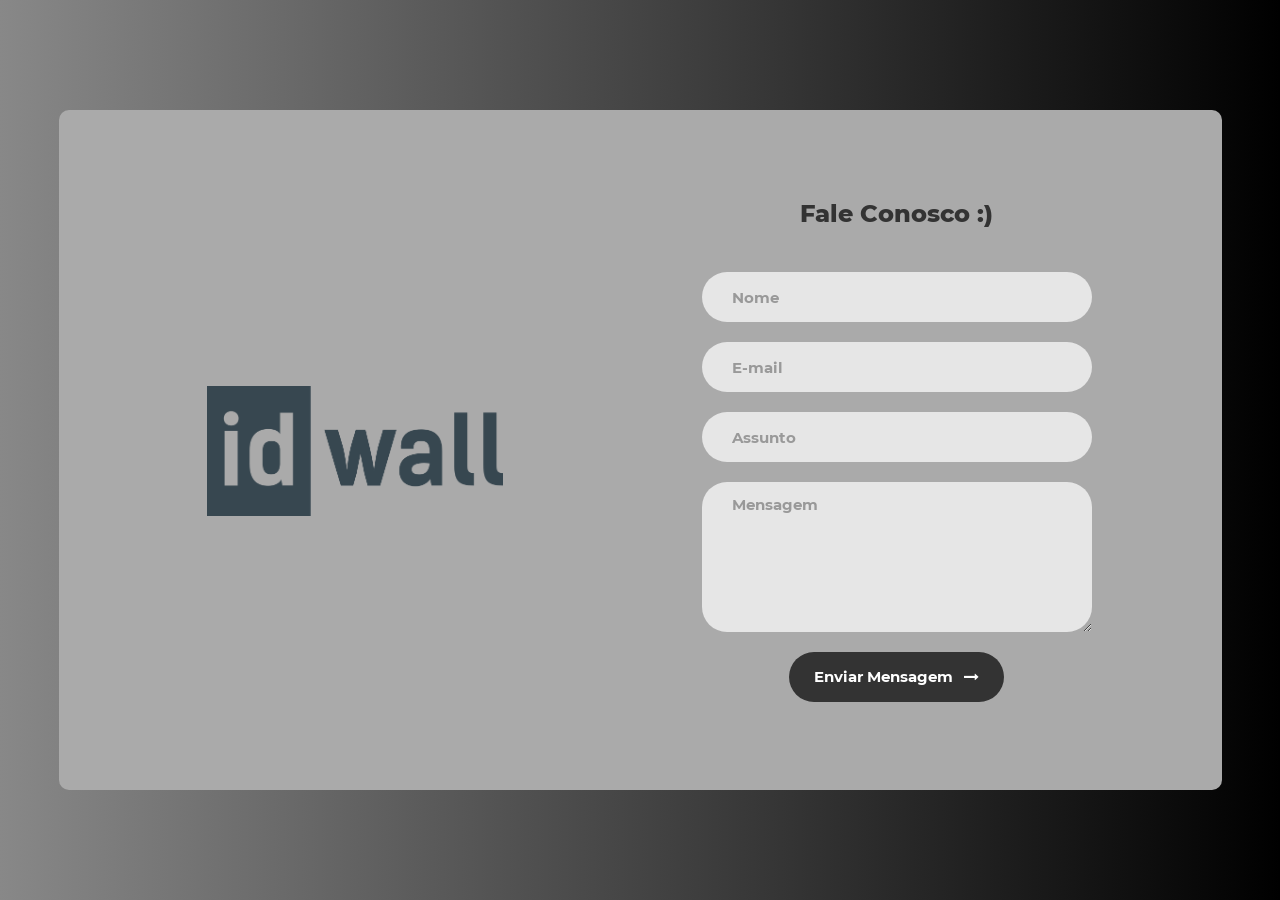
<file: index.html>
<!DOCTYPE html>
<html lang="en">
<head>
	<title>Contato IDwall</title>
	<meta charset="UTF-8">
	<meta name="viewport" content="width=device-width, initial-scale=1">
<!--===============================================================================================-->
	<link rel="icon" type="image/png" href="images/icons/favicon.ico"/>
<!--===============================================================================================-->
	<link rel="stylesheet" type="text/css" href="vendor/bootstrap/css/bootstrap.min.css">
<!--===============================================================================================-->
	<link rel="stylesheet" type="text/css" href="fonts/font-awesome-4.7.0/css/font-awesome.min.css">
<!--===============================================================================================-->
	<link rel="stylesheet" type="text/css" href="vendor/animate/animate.css">
<!--===============================================================================================-->
	<link rel="stylesheet" type="text/css" href="vendor/css-hamburgers/hamburgers.min.css">
<!--===============================================================================================-->
	<link rel="stylesheet" type="text/css" href="vendor/select2/select2.min.css">
<!--===============================================================================================-->
	<link rel="stylesheet" type="text/css" href="css/util.css">
	<link rel="stylesheet" type="text/css" href="css/main.css">
<!--===============================================================================================-->
</head>
<body>

	<div class="contact1">
		<div class="container-contact1">
			<div class="contact1-pic js-tilt" data-tilt>
				<img src="images/img-01.png" alt="IMG">
			</div>

			<form name="basic-form" class="contact1-form validate-form">
				<span class="contact1-form-title">
					Fale Conosco :)
				</span>

				<div class="wrap-input1 validate-input" data-validate = "Name é obrigatório">
					<input class="input1" type="text" name="name" placeholder="Nome">
					<span class="shadow-input1"></span>
				</div>

				<div class="wrap-input1 validate-input" data-validate = "E-mail válido é obrigatório: ex@abc.xyz">
					<input class="input1" type="text" name="email" placeholder="E-mail">
					<span class="shadow-input1"></span>
				</div>

				<div class="wrap-input1 validate-input" data-validate = "Assunto é obrigatório">
					<input class="input1" type="text" name="subject" placeholder="Assunto">
					<span class="shadow-input1"></span>
				</div>

				<div class="wrap-input1 validate-input" data-validate = "Mensagem é obrigatório">
					<textarea class="input1" name="message" placeholder="Mensagem"></textarea>
					<span class="shadow-input1"></span>
				</div>

				<div class="container-contact1-form-btn">
					<button class="contact1-form-btn">
						<span>
							Enviar Mensagem
							<i class="fa fa-long-arrow-right" aria-hidden="true"></i>
						</span>
					</button>
				</div>
			</form>
		</div>
	</div>

<!--===============================================================================================-->
	<script src="vendor/jquery/jquery-3.2.1.min.js"></script>
<!--===============================================================================================-->
	<script src="vendor/bootstrap/js/popper.js"></script>
	<script src="vendor/bootstrap/js/bootstrap.min.js"></script>
<!--===============================================================================================-->
	<script src="vendor/select2/select2.min.js"></script>
<!--===============================================================================================-->
	<script src="vendor/tilt/tilt.jquery.min.js"></script>
	<script >
		$('.js-tilt').tilt({
			scale: 1.1
		})
	</script>
<!--===============================================================================================-->
	<script src="js/main.js"></script>

</body>
</html>
</file>
<file: css/util.css>
/*[ FONT SIZE ]
///////////////////////////////////////////////////////////
*/
.fs-1 {font-size: 1px;}
.fs-2 {font-size: 2px;}
.fs-3 {font-size: 3px;}
.fs-4 {font-size: 4px;}
.fs-5 {font-size: 5px;}
.fs-6 {font-size: 6px;}
.fs-7 {font-size: 7px;}
.fs-8 {font-size: 8px;}
.fs-9 {font-size: 9px;}
.fs-10 {font-size: 10px;}
.fs-11 {font-size: 11px;}
.fs-12 {font-size: 12px;}
.fs-13 {font-size: 13px;}
.fs-14 {font-size: 14px;}
.fs-15 {font-size: 15px;}
.fs-16 {font-size: 16px;}
.fs-17 {font-size: 17px;}
.fs-18 {font-size: 18px;}
.fs-19 {font-size: 19px;}
.fs-20 {font-size: 20px;}
.fs-21 {font-size: 21px;}
.fs-22 {font-size: 22px;}
.fs-23 {font-size: 23px;}
.fs-24 {font-size: 24px;}
.fs-25 {font-size: 25px;}
.fs-26 {font-size: 26px;}
.fs-27 {font-size: 27px;}
.fs-28 {font-size: 28px;}
.fs-29 {font-size: 29px;}
.fs-30 {font-size: 30px;}
.fs-31 {font-size: 31px;}
.fs-32 {font-size: 32px;}
.fs-33 {font-size: 33px;}
.fs-34 {font-size: 34px;}
.fs-35 {font-size: 35px;}
.fs-36 {font-size: 36px;}
.fs-37 {font-size: 37px;}
.fs-38 {font-size: 38px;}
.fs-39 {font-size: 39px;}
.fs-40 {font-size: 40px;}
.fs-41 {font-size: 41px;}
.fs-42 {font-size: 42px;}
.fs-43 {font-size: 43px;}
.fs-44 {font-size: 44px;}
.fs-45 {font-size: 45px;}
.fs-46 {font-size: 46px;}
.fs-47 {font-size: 47px;}
.fs-48 {font-size: 48px;}
.fs-49 {font-size: 49px;}
.fs-50 {font-size: 50px;}
.fs-51 {font-size: 51px;}
.fs-52 {font-size: 52px;}
.fs-53 {font-size: 53px;}
.fs-54 {font-size: 54px;}
.fs-55 {font-size: 55px;}
.fs-56 {font-size: 56px;}
.fs-57 {font-size: 57px;}
.fs-58 {font-size: 58px;}
.fs-59 {font-size: 59px;}
.fs-60 {font-size: 60px;}
.fs-61 {font-size: 61px;}
.fs-62 {font-size: 62px;}
.fs-63 {font-size: 63px;}
.fs-64 {font-size: 64px;}
.fs-65 {font-size: 65px;}
.fs-66 {font-size: 66px;}
.fs-67 {font-size: 67px;}
.fs-68 {font-size: 68px;}
.fs-69 {font-size: 69px;}
.fs-70 {font-size: 70px;}
.fs-71 {font-size: 71px;}
.fs-72 {font-size: 72px;}
.fs-73 {font-size: 73px;}
.fs-74 {font-size: 74px;}
.fs-75 {font-size: 75px;}
.fs-76 {font-size: 76px;}
.fs-77 {font-size: 77px;}
.fs-78 {font-size: 78px;}
.fs-79 {font-size: 79px;}
.fs-80 {font-size: 80px;}
.fs-81 {font-size: 81px;}
.fs-82 {font-size: 82px;}
.fs-83 {font-size: 83px;}
.fs-84 {font-size: 84px;}
.fs-85 {font-size: 85px;}
.fs-86 {font-size: 86px;}
.fs-87 {font-size: 87px;}
.fs-88 {font-size: 88px;}
.fs-89 {font-size: 89px;}
.fs-90 {font-size: 90px;}
.fs-91 {font-size: 91px;}
.fs-92 {font-size: 92px;}
.fs-93 {font-size: 93px;}
.fs-94 {font-size: 94px;}
.fs-95 {font-size: 95px;}
.fs-96 {font-size: 96px;}
.fs-97 {font-size: 97px;}
.fs-98 {font-size: 98px;}
.fs-99 {font-size: 99px;}
.fs-100 {font-size: 100px;}
.fs-101 {font-size: 101px;}
.fs-102 {font-size: 102px;}
.fs-103 {font-size: 103px;}
.fs-104 {font-size: 104px;}
.fs-105 {font-size: 105px;}
.fs-106 {font-size: 106px;}
.fs-107 {font-size: 107px;}
.fs-108 {font-size: 108px;}
.fs-109 {font-size: 109px;}
.fs-110 {font-size: 110px;}
.fs-111 {font-size: 111px;}
.fs-112 {font-size: 112px;}
.fs-113 {font-size: 113px;}
.fs-114 {font-size: 114px;}
.fs-115 {font-size: 115px;}
.fs-116 {font-size: 116px;}
.fs-117 {font-size: 117px;}
.fs-118 {font-size: 118px;}
.fs-119 {font-size: 119px;}
.fs-120 {font-size: 120px;}
.fs-121 {font-size: 121px;}
.fs-122 {font-size: 122px;}
.fs-123 {font-size: 123px;}
.fs-124 {font-size: 124px;}
.fs-125 {font-size: 125px;}
.fs-126 {font-size: 126px;}
.fs-127 {font-size: 127px;}
.fs-128 {font-size: 128px;}
.fs-129 {font-size: 129px;}
.fs-130 {font-size: 130px;}
.fs-131 {font-size: 131px;}
.fs-132 {font-size: 132px;}
.fs-133 {font-size: 133px;}
.fs-134 {font-size: 134px;}
.fs-135 {font-size: 135px;}
.fs-136 {font-size: 136px;}
.fs-137 {font-size: 137px;}
.fs-138 {font-size: 138px;}
.fs-139 {font-size: 139px;}
.fs-140 {font-size: 140px;}
.fs-141 {font-size: 141px;}
.fs-142 {font-size: 142px;}
.fs-143 {font-size: 143px;}
.fs-144 {font-size: 144px;}
.fs-145 {font-size: 145px;}
.fs-146 {font-size: 146px;}
.fs-147 {font-size: 147px;}
.fs-148 {font-size: 148px;}
.fs-149 {font-size: 149px;}
.fs-150 {font-size: 150px;}
.fs-151 {font-size: 151px;}
.fs-152 {font-size: 152px;}
.fs-153 {font-size: 153px;}
.fs-154 {font-size: 154px;}
.fs-155 {font-size: 155px;}
.fs-156 {font-size: 156px;}
.fs-157 {font-size: 157px;}
.fs-158 {font-size: 158px;}
.fs-159 {font-size: 159px;}
.fs-160 {font-size: 160px;}
.fs-161 {font-size: 161px;}
.fs-162 {font-size: 162px;}
.fs-163 {font-size: 163px;}
.fs-164 {font-size: 164px;}
.fs-165 {font-size: 165px;}
.fs-166 {font-size: 166px;}
.fs-167 {font-size: 167px;}
.fs-168 {font-size: 168px;}
.fs-169 {font-size: 169px;}
.fs-170 {font-size: 170px;}
.fs-171 {font-size: 171px;}
.fs-172 {font-size: 172px;}
.fs-173 {font-size: 173px;}
.fs-174 {font-size: 174px;}
.fs-175 {font-size: 175px;}
.fs-176 {font-size: 176px;}
.fs-177 {font-size: 177px;}
.fs-178 {font-size: 178px;}
.fs-179 {font-size: 179px;}
.fs-180 {font-size: 180px;}
.fs-181 {font-size: 181px;}
.fs-182 {font-size: 182px;}
.fs-183 {font-size: 183px;}
.fs-184 {font-size: 184px;}
.fs-185 {font-size: 185px;}
.fs-186 {font-size: 186px;}
.fs-187 {font-size: 187px;}
.fs-188 {font-size: 188px;}
.fs-189 {font-size: 189px;}
.fs-190 {font-size: 190px;}
.fs-191 {font-size: 191px;}
.fs-192 {font-size: 192px;}
.fs-193 {font-size: 193px;}
.fs-194 {font-size: 194px;}
.fs-195 {font-size: 195px;}
.fs-196 {font-size: 196px;}
.fs-197 {font-size: 197px;}
.fs-198 {font-size: 198px;}
.fs-199 {font-size: 199px;}
.fs-200 {font-size: 200px;}

/*[ PADDING ]
///////////////////////////////////////////////////////////
*/
.p-t-0 {padding-top: 0px;}
.p-t-1 {padding-top: 1px;}
.p-t-2 {padding-top: 2px;}
.p-t-3 {padding-top: 3px;}
.p-t-4 {padding-top: 4px;}
.p-t-5 {padding-top: 5px;}
.p-t-6 {padding-top: 6px;}
.p-t-7 {padding-top: 7px;}
.p-t-8 {padding-top: 8px;}
.p-t-9 {padding-top: 9px;}
.p-t-10 {padding-top: 10px;}
.p-t-11 {padding-top: 11px;}
.p-t-12 {padding-top: 12px;}
.p-t-13 {padding-top: 13px;}
.p-t-14 {padding-top: 14px;}
.p-t-15 {padding-top: 15px;}
.p-t-16 {padding-top: 16px;}
.p-t-17 {padding-top: 17px;}
.p-t-18 {padding-top: 18px;}
.p-t-19 {padding-top: 19px;}
.p-t-20 {padding-top: 20px;}
.p-t-21 {padding-top: 21px;}
.p-t-22 {padding-top: 22px;}
.p-t-23 {padding-top: 23px;}
.p-t-24 {padding-top: 24px;}
.p-t-25 {padding-top: 25px;}
.p-t-26 {padding-top: 26px;}
.p-t-27 {padding-top: 27px;}
.p-t-28 {padding-top: 28px;}
.p-t-29 {padding-top: 29px;}
.p-t-30 {padding-top: 30px;}
.p-t-31 {padding-top: 31px;}
.p-t-32 {padding-top: 32px;}
.p-t-33 {padding-top: 33px;}
.p-t-34 {padding-top: 34px;}
.p-t-35 {padding-top: 35px;}
.p-t-36 {padding-top: 36px;}
.p-t-37 {padding-top: 37px;}
.p-t-38 {padding-top: 38px;}
.p-t-39 {padding-top: 39px;}
.p-t-40 {padding-top: 40px;}
.p-t-41 {padding-top: 41px;}
.p-t-42 {padding-top: 42px;}
.p-t-43 {padding-top: 43px;}
.p-t-44 {padding-top: 44px;}
.p-t-45 {padding-top: 45px;}
.p-t-46 {padding-top: 46px;}
.p-t-47 {padding-top: 47px;}
.p-t-48 {padding-top: 48px;}
.p-t-49 {padding-top: 49px;}
.p-t-50 {padding-top: 50px;}
.p-t-51 {padding-top: 51px;}
.p-t-52 {padding-top: 52px;}
.p-t-53 {padding-top: 53px;}
.p-t-54 {padding-top: 54px;}
.p-t-55 {padding-top: 55px;}
.p-t-56 {padding-top: 56px;}
.p-t-57 {padding-top: 57px;}
.p-t-58 {padding-top: 58px;}
.p-t-59 {padding-top: 59px;}
.p-t-60 {padding-top: 60px;}
.p-t-61 {padding-top: 61px;}
.p-t-62 {padding-top: 62px;}
.p-t-63 {padding-top: 63px;}
.p-t-64 {padding-top: 64px;}
.p-t-65 {padding-top: 65px;}
.p-t-66 {padding-top: 66px;}
.p-t-67 {padding-top: 67px;}
.p-t-68 {padding-top: 68px;}
.p-t-69 {padding-top: 69px;}
.p-t-70 {padding-top: 70px;}
.p-t-71 {padding-top: 71px;}
.p-t-72 {padding-top: 72px;}
.p-t-73 {padding-top: 73px;}
.p-t-74 {padding-top: 74px;}
.p-t-75 {padding-top: 75px;}
.p-t-76 {padding-top: 76px;}
.p-t-77 {padding-top: 77px;}
.p-t-78 {padding-top: 78px;}
.p-t-79 {padding-top: 79px;}
.p-t-80 {padding-top: 80px;}
.p-t-81 {padding-top: 81px;}
.p-t-82 {padding-top: 82px;}
.p-t-83 {padding-top: 83px;}
.p-t-84 {padding-top: 84px;}
.p-t-85 {padding-top: 85px;}
.p-t-86 {padding-top: 86px;}
.p-t-87 {padding-top: 87px;}
.p-t-88 {padding-top: 88px;}
.p-t-89 {padding-top: 89px;}
.p-t-90 {padding-top: 90px;}
.p-t-91 {padding-top: 91px;}
.p-t-92 {padding-top: 92px;}
.p-t-93 {padding-top: 93px;}
.p-t-94 {padding-top: 94px;}
.p-t-95 {padding-top: 95px;}
.p-t-96 {padding-top: 96px;}
.p-t-97 {padding-top: 97px;}
.p-t-98 {padding-top: 98px;}
.p-t-99 {padding-top: 99px;}
.p-t-100 {padding-top: 100px;}
.p-t-101 {padding-top: 101px;}
.p-t-102 {padding-top: 102px;}
.p-t-103 {padding-top: 103px;}
.p-t-104 {padding-top: 104px;}
.p-t-105 {padding-top: 105px;}
.p-t-106 {padding-top: 106px;}
.p-t-107 {padding-top: 107px;}
.p-t-108 {padding-top: 108px;}
.p-t-109 {padding-top: 109px;}
.p-t-110 {padding-top: 110px;}
.p-t-111 {padding-top: 111px;}
.p-t-112 {padding-top: 112px;}
.p-t-113 {padding-top: 113px;}
.p-t-114 {padding-top: 114px;}
.p-t-115 {padding-top: 115px;}
.p-t-116 {padding-top: 116px;}
.p-t-117 {padding-top: 117px;}
.p-t-118 {padding-top: 118px;}
.p-t-119 {padding-top: 119px;}
.p-t-120 {padding-top: 120px;}
.p-t-121 {padding-top: 121px;}
.p-t-122 {padding-top: 122px;}
.p-t-123 {padding-top: 123px;}
.p-t-124 {padding-top: 124px;}
.p-t-125 {padding-top: 125px;}
.p-t-126 {padding-top: 126px;}
.p-t-127 {padding-top: 127px;}
.p-t-128 {padding-top: 128px;}
.p-t-129 {padding-top: 129px;}
.p-t-130 {padding-top: 130px;}
.p-t-131 {padding-top: 131px;}
.p-t-132 {padding-top: 132px;}
.p-t-133 {padding-top: 133px;}
.p-t-134 {padding-top: 134px;}
.p-t-135 {padding-top: 135px;}
.p-t-136 {padding-top: 136px;}
.p-t-137 {padding-top: 137px;}
.p-t-138 {padding-top: 138px;}
.p-t-139 {padding-top: 139px;}
.p-t-140 {padding-top: 140px;}
.p-t-141 {padding-top: 141px;}
.p-t-142 {padding-top: 142px;}
.p-t-143 {padding-top: 143px;}
.p-t-144 {padding-top: 144px;}
.p-t-145 {padding-top: 145px;}
.p-t-146 {padding-top: 146px;}
.p-t-147 {padding-top: 147px;}
.p-t-148 {padding-top: 148px;}
.p-t-149 {padding-top: 149px;}
.p-t-150 {padding-top: 150px;}
.p-t-151 {padding-top: 151px;}
.p-t-152 {padding-top: 152px;}
.p-t-153 {padding-top: 153px;}
.p-t-154 {padding-top: 154px;}
.p-t-155 {padding-top: 155px;}
.p-t-156 {padding-top: 156px;}
.p-t-157 {padding-top: 157px;}
.p-t-158 {padding-top: 158px;}
.p-t-159 {padding-top: 159px;}
.p-t-160 {padding-top: 160px;}
.p-t-161 {padding-top: 161px;}
.p-t-162 {padding-top: 162px;}
.p-t-163 {padding-top: 163px;}
.p-t-164 {padding-top: 164px;}
.p-t-165 {padding-top: 165px;}
.p-t-166 {padding-top: 166px;}
.p-t-167 {padding-top: 167px;}
.p-t-168 {padding-top: 168px;}
.p-t-169 {padding-top: 169px;}
.p-t-170 {padding-top: 170px;}
.p-t-171 {padding-top: 171px;}
.p-t-172 {padding-top: 172px;}
.p-t-173 {padding-top: 173px;}
.p-t-174 {padding-top: 174px;}
.p-t-175 {padding-top: 175px;}
.p-t-176 {padding-top: 176px;}
.p-t-177 {padding-top: 177px;}
.p-t-178 {padding-top: 178px;}
.p-t-179 {padding-top: 179px;}
.p-t-180 {padding-top: 180px;}
.p-t-181 {padding-top: 181px;}
.p-t-182 {padding-top: 182px;}
.p-t-183 {padding-top: 183px;}
.p-t-184 {padding-top: 184px;}
.p-t-185 {padding-top: 185px;}
.p-t-186 {padding-top: 186px;}
.p-t-187 {padding-top: 187px;}
.p-t-188 {padding-top: 188px;}
.p-t-189 {padding-top: 189px;}
.p-t-190 {padding-top: 190px;}
.p-t-191 {padding-top: 191px;}
.p-t-192 {padding-top: 192px;}
.p-t-193 {padding-top: 193px;}
.p-t-194 {padding-top: 194px;}
.p-t-195 {padding-top: 195px;}
.p-t-196 {padding-top: 196px;}
.p-t-197 {padding-top: 197px;}
.p-t-198 {padding-top: 198px;}
.p-t-199 {padding-top: 199px;}
.p-t-200 {padding-top: 200px;}
.p-t-201 {padding-top: 201px;}
.p-t-202 {padding-top: 202px;}
.p-t-203 {padding-top: 203px;}
.p-t-204 {padding-top: 204px;}
.p-t-205 {padding-top: 205px;}
.p-t-206 {padding-top: 206px;}
.p-t-207 {padding-top: 207px;}
.p-t-208 {padding-top: 208px;}
.p-t-209 {padding-top: 209px;}
.p-t-210 {padding-top: 210px;}
.p-t-211 {padding-top: 211px;}
.p-t-212 {padding-top: 212px;}
.p-t-213 {padding-top: 213px;}
.p-t-214 {padding-top: 214px;}
.p-t-215 {padding-top: 215px;}
.p-t-216 {padding-top: 216px;}
.p-t-217 {padding-top: 217px;}
.p-t-218 {padding-top: 218px;}
.p-t-219 {padding-top: 219px;}
.p-t-220 {padding-top: 220px;}
.p-t-221 {padding-top: 221px;}
.p-t-222 {padding-top: 222px;}
.p-t-223 {padding-top: 223px;}
.p-t-224 {padding-top: 224px;}
.p-t-225 {padding-top: 225px;}
.p-t-226 {padding-top: 226px;}
.p-t-227 {padding-top: 227px;}
.p-t-228 {padding-top: 228px;}
.p-t-229 {padding-top: 229px;}
.p-t-230 {padding-top: 230px;}
.p-t-231 {padding-top: 231px;}
.p-t-232 {padding-top: 232px;}
.p-t-233 {padding-top: 233px;}
.p-t-234 {padding-top: 234px;}
.p-t-235 {padding-top: 235px;}
.p-t-236 {padding-top: 236px;}
.p-t-237 {padding-top: 237px;}
.p-t-238 {padding-top: 238px;}
.p-t-239 {padding-top: 239px;}
.p-t-240 {padding-top: 240px;}
.p-t-241 {padding-top: 241px;}
.p-t-242 {padding-top: 242px;}
.p-t-243 {padding-top: 243px;}
.p-t-244 {padding-top: 244px;}
.p-t-245 {padding-top: 245px;}
.p-t-246 {padding-top: 246px;}
.p-t-247 {padding-top: 247px;}
.p-t-248 {padding-top: 248px;}
.p-t-249 {padding-top: 249px;}
.p-t-250 {padding-top: 250px;}
.p-b-0 {padding-bottom: 0px;}
.p-b-1 {padding-bottom: 1px;}
.p-b-2 {padding-bottom: 2px;}
.p-b-3 {padding-bottom: 3px;}
.p-b-4 {padding-bottom: 4px;}
.p-b-5 {padding-bottom: 5px;}
.p-b-6 {padding-bottom: 6px;}
.p-b-7 {padding-bottom: 7px;}
.p-b-8 {padding-bottom: 8px;}
.p-b-9 {padding-bottom: 9px;}
.p-b-10 {padding-bottom: 10px;}
.p-b-11 {padding-bottom: 11px;}
.p-b-12 {padding-bottom: 12px;}
.p-b-13 {padding-bottom: 13px;}
.p-b-14 {padding-bottom: 14px;}
.p-b-15 {padding-bottom: 15px;}
.p-b-16 {padding-bottom: 16px;}
.p-b-17 {padding-bottom: 17px;}
.p-b-18 {padding-bottom: 18px;}
.p-b-19 {padding-bottom: 19px;}
.p-b-20 {padding-bottom: 20px;}
.p-b-21 {padding-bottom: 21px;}
.p-b-22 {padding-bottom: 22px;}
.p-b-23 {padding-bottom: 23px;}
.p-b-24 {padding-bottom: 24px;}
.p-b-25 {padding-bottom: 25px;}
.p-b-26 {padding-bottom: 26px;}
.p-b-27 {padding-bottom: 27px;}
.p-b-28 {padding-bottom: 28px;}
.p-b-29 {padding-bottom: 29px;}
.p-b-30 {padding-bottom: 30px;}
.p-b-31 {padding-bottom: 31px;}
.p-b-32 {padding-bottom: 32px;}
.p-b-33 {padding-bottom: 33px;}
.p-b-34 {padding-bottom: 34px;}
.p-b-35 {padding-bottom: 35px;}
.p-b-36 {padding-bottom: 36px;}
.p-b-37 {padding-bottom: 37px;}
.p-b-38 {padding-bottom: 38px;}
.p-b-39 {padding-bottom: 39px;}
.p-b-40 {padding-bottom: 40px;}
.p-b-41 {padding-bottom: 41px;}
.p-b-42 {padding-bottom: 42px;}
.p-b-43 {padding-bottom: 43px;}
.p-b-44 {padding-bottom: 44px;}
.p-b-45 {padding-bottom: 45px;}
.p-b-46 {padding-bottom: 46px;}
.p-b-47 {padding-bottom: 47px;}
.p-b-48 {padding-bottom: 48px;}
.p-b-49 {padding-bottom: 49px;}
.p-b-50 {padding-bottom: 50px;}
.p-b-51 {padding-bottom: 51px;}
.p-b-52 {padding-bottom: 52px;}
.p-b-53 {padding-bottom: 53px;}
.p-b-54 {padding-bottom: 54px;}
.p-b-55 {padding-bottom: 55px;}
.p-b-56 {padding-bottom: 56px;}
.p-b-57 {padding-bottom: 57px;}
.p-b-58 {padding-bottom: 58px;}
.p-b-59 {padding-bottom: 59px;}
.p-b-60 {padding-bottom: 60px;}
.p-b-61 {padding-bottom: 61px;}
.p-b-62 {padding-bottom: 62px;}
.p-b-63 {padding-bottom: 63px;}
.p-b-64 {padding-bottom: 64px;}
.p-b-65 {padding-bottom: 65px;}
.p-b-66 {padding-bottom: 66px;}
.p-b-67 {padding-bottom: 67px;}
.p-b-68 {padding-bottom: 68px;}
.p-b-69 {padding-bottom: 69px;}
.p-b-70 {padding-bottom: 70px;}
.p-b-71 {padding-bottom: 71px;}
.p-b-72 {padding-bottom: 72px;}
.p-b-73 {padding-bottom: 73px;}
.p-b-74 {padding-bottom: 74px;}
.p-b-75 {padding-bottom: 75px;}
.p-b-76 {padding-bottom: 76px;}
.p-b-77 {padding-bottom: 77px;}
.p-b-78 {padding-bottom: 78px;}
.p-b-79 {padding-bottom: 79px;}
.p-b-80 {padding-bottom: 80px;}
.p-b-81 {padding-bottom: 81px;}
.p-b-82 {padding-bottom: 82px;}
.p-b-83 {padding-bottom: 83px;}
.p-b-84 {padding-bottom: 84px;}
.p-b-85 {padding-bottom: 85px;}
.p-b-86 {padding-bottom: 86px;}
.p-b-87 {padding-bottom: 87px;}
.p-b-88 {padding-bottom: 88px;}
.p-b-89 {padding-bottom: 89px;}
.p-b-90 {padding-bottom: 90px;}
.p-b-91 {padding-bottom: 91px;}
.p-b-92 {padding-bottom: 92px;}
.p-b-93 {padding-bottom: 93px;}
.p-b-94 {padding-bottom: 94px;}
.p-b-95 {padding-bottom: 95px;}
.p-b-96 {padding-bottom: 96px;}
.p-b-97 {padding-bottom: 97px;}
.p-b-98 {padding-bottom: 98px;}
.p-b-99 {padding-bottom: 99px;}
.p-b-100 {padding-bottom: 100px;}
.p-b-101 {padding-bottom: 101px;}
.p-b-102 {padding-bottom: 102px;}
.p-b-103 {padding-bottom: 103px;}
.p-b-104 {padding-bottom: 104px;}
.p-b-105 {padding-bottom: 105px;}
.p-b-106 {padding-bottom: 106px;}
.p-b-107 {padding-bottom: 107px;}
.p-b-108 {padding-bottom: 108px;}
.p-b-109 {padding-bottom: 109px;}
.p-b-110 {padding-bottom: 110px;}
.p-b-111 {padding-bottom: 111px;}
.p-b-112 {padding-bottom: 112px;}
.p-b-113 {padding-bottom: 113px;}
.p-b-114 {padding-bottom: 114px;}
.p-b-115 {padding-bottom: 115px;}
.p-b-116 {padding-bottom: 116px;}
.p-b-117 {padding-bottom: 117px;}
.p-b-118 {padding-bottom: 118px;}
.p-b-119 {padding-bottom: 119px;}
.p-b-120 {padding-bottom: 120px;}
.p-b-121 {padding-bottom: 121px;}
.p-b-122 {padding-bottom: 122px;}
.p-b-123 {padding-bottom: 123px;}
.p-b-124 {padding-bottom: 124px;}
.p-b-125 {padding-bottom: 125px;}
.p-b-126 {padding-bottom: 126px;}
.p-b-127 {padding-bottom: 127px;}
.p-b-128 {padding-bottom: 128px;}
.p-b-129 {padding-bottom: 129px;}
.p-b-130 {padding-bottom: 130px;}
.p-b-131 {padding-bottom: 131px;}
.p-b-132 {padding-bottom: 132px;}
.p-b-133 {padding-bottom: 133px;}
.p-b-134 {padding-bottom: 134px;}
.p-b-135 {padding-bottom: 135px;}
.p-b-136 {padding-bottom: 136px;}
.p-b-137 {padding-bottom: 137px;}
.p-b-138 {padding-bottom: 138px;}
.p-b-139 {padding-bottom: 139px;}
.p-b-140 {padding-bottom: 140px;}
.p-b-141 {padding-bottom: 141px;}
.p-b-142 {padding-bottom: 142px;}
.p-b-143 {padding-bottom: 143px;}
.p-b-144 {padding-bottom: 144px;}
.p-b-145 {padding-bottom: 145px;}
.p-b-146 {padding-bottom: 146px;}
.p-b-147 {padding-bottom: 147px;}
.p-b-148 {padding-bottom: 148px;}
.p-b-149 {padding-bottom: 149px;}
.p-b-150 {padding-bottom: 150px;}
.p-b-151 {padding-bottom: 151px;}
.p-b-152 {padding-bottom: 152px;}
.p-b-153 {padding-bottom: 153px;}
.p-b-154 {padding-bottom: 154px;}
.p-b-155 {padding-bottom: 155px;}
.p-b-156 {padding-bottom: 156px;}
.p-b-157 {padding-bottom: 157px;}
.p-b-158 {padding-bottom: 158px;}
.p-b-159 {padding-bottom: 159px;}
.p-b-160 {padding-bottom: 160px;}
.p-b-161 {padding-bottom: 161px;}
.p-b-162 {padding-bottom: 162px;}
.p-b-163 {padding-bottom: 163px;}
.p-b-164 {padding-bottom: 164px;}
.p-b-165 {padding-bottom: 165px;}
.p-b-166 {padding-bottom: 166px;}
.p-b-167 {padding-bottom: 167px;}
.p-b-168 {padding-bottom: 168px;}
.p-b-169 {padding-bottom: 169px;}
.p-b-170 {padding-bottom: 170px;}
.p-b-171 {padding-bottom: 171px;}
.p-b-172 {padding-bottom: 172px;}
.p-b-173 {padding-bottom: 173px;}
.p-b-174 {padding-bottom: 174px;}
.p-b-175 {padding-bottom: 175px;}
.p-b-176 {padding-bottom: 176px;}
.p-b-177 {padding-bottom: 177px;}
.p-b-178 {padding-bottom: 178px;}
.p-b-179 {padding-bottom: 179px;}
.p-b-180 {padding-bottom: 180px;}
.p-b-181 {padding-bottom: 181px;}
.p-b-182 {padding-bottom: 182px;}
.p-b-183 {padding-bottom: 183px;}
.p-b-184 {padding-bottom: 184px;}
.p-b-185 {padding-bottom: 185px;}
.p-b-186 {padding-bottom: 186px;}
.p-b-187 {padding-bottom: 187px;}
.p-b-188 {padding-bottom: 188px;}
.p-b-189 {padding-bottom: 189px;}
.p-b-190 {padding-bottom: 190px;}
.p-b-191 {padding-bottom: 191px;}
.p-b-192 {padding-bottom: 192px;}
.p-b-193 {padding-bottom: 193px;}
.p-b-194 {padding-bottom: 194px;}
.p-b-195 {padding-bottom: 195px;}
.p-b-196 {padding-bottom: 196px;}
.p-b-197 {padding-bottom: 197px;}
.p-b-198 {padding-bottom: 198px;}
.p-b-199 {padding-bottom: 199px;}
.p-b-200 {padding-bottom: 200px;}
.p-b-201 {padding-bottom: 201px;}
.p-b-202 {padding-bottom: 202px;}
.p-b-203 {padding-bottom: 203px;}
.p-b-204 {padding-bottom: 204px;}
.p-b-205 {padding-bottom: 205px;}
.p-b-206 {padding-bottom: 206px;}
.p-b-207 {padding-bottom: 207px;}
.p-b-208 {padding-bottom: 208px;}
.p-b-209 {padding-bottom: 209px;}
.p-b-210 {padding-bottom: 210px;}
.p-b-211 {padding-bottom: 211px;}
.p-b-212 {padding-bottom: 212px;}
.p-b-213 {padding-bottom: 213px;}
.p-b-214 {padding-bottom: 214px;}
.p-b-215 {padding-bottom: 215px;}
.p-b-216 {padding-bottom: 216px;}
.p-b-217 {padding-bottom: 217px;}
.p-b-218 {padding-bottom: 218px;}
.p-b-219 {padding-bottom: 219px;}
.p-b-220 {padding-bottom: 220px;}
.p-b-221 {padding-bottom: 221px;}
.p-b-222 {padding-bottom: 222px;}
.p-b-223 {padding-bottom: 223px;}
.p-b-224 {padding-bottom: 224px;}
.p-b-225 {padding-bottom: 225px;}
.p-b-226 {padding-bottom: 226px;}
.p-b-227 {padding-bottom: 227px;}
.p-b-228 {padding-bottom: 228px;}
.p-b-229 {padding-bottom: 229px;}
.p-b-230 {padding-bottom: 230px;}
.p-b-231 {padding-bottom: 231px;}
.p-b-232 {padding-bottom: 232px;}
.p-b-233 {padding-bottom: 233px;}
.p-b-234 {padding-bottom: 234px;}
.p-b-235 {padding-bottom: 235px;}
.p-b-236 {padding-bottom: 236px;}
.p-b-237 {padding-bottom: 237px;}
.p-b-238 {padding-bottom: 238px;}
.p-b-239 {padding-bottom: 239px;}
.p-b-240 {padding-bottom: 240px;}
.p-b-241 {padding-bottom: 241px;}
.p-b-242 {padding-bottom: 242px;}
.p-b-243 {padding-bottom: 243px;}
.p-b-244 {padding-bottom: 244px;}
.p-b-245 {padding-bottom: 245px;}
.p-b-246 {padding-bottom: 246px;}
.p-b-247 {padding-bottom: 247px;}
.p-b-248 {padding-bottom: 248px;}
.p-b-249 {padding-bottom: 249px;}
.p-b-250 {padding-bottom: 250px;}
.p-l-0 {padding-left: 0px;}
.p-l-1 {padding-left: 1px;}
.p-l-2 {padding-left: 2px;}
.p-l-3 {padding-left: 3px;}
.p-l-4 {padding-left: 4px;}
.p-l-5 {padding-left: 5px;}
.p-l-6 {padding-left: 6px;}
.p-l-7 {padding-left: 7px;}
.p-l-8 {padding-left: 8px;}
.p-l-9 {padding-left: 9px;}
.p-l-10 {padding-left: 10px;}
.p-l-11 {padding-left: 11px;}
.p-l-12 {padding-left: 12px;}
.p-l-13 {padding-left: 13px;}
.p-l-14 {padding-left: 14px;}
.p-l-15 {padding-left: 15px;}
.p-l-16 {padding-left: 16px;}
.p-l-17 {padding-left: 17px;}
.p-l-18 {padding-left: 18px;}
.p-l-19 {padding-left: 19px;}
.p-l-20 {padding-left: 20px;}
.p-l-21 {padding-left: 21px;}
.p-l-22 {padding-left: 22px;}
.p-l-23 {padding-left: 23px;}
.p-l-24 {padding-left: 24px;}
.p-l-25 {padding-left: 25px;}
.p-l-26 {padding-left: 26px;}
.p-l-27 {padding-left: 27px;}
.p-l-28 {padding-left: 28px;}
.p-l-29 {padding-left: 29px;}
.p-l-30 {padding-left: 30px;}
.p-l-31 {padding-left: 31px;}
.p-l-32 {padding-left: 32px;}
.p-l-33 {padding-left: 33px;}
.p-l-34 {padding-left: 34px;}
.p-l-35 {padding-left: 35px;}
.p-l-36 {padding-left: 36px;}
.p-l-37 {padding-left: 37px;}
.p-l-38 {padding-left: 38px;}
.p-l-39 {padding-left: 39px;}
.p-l-40 {padding-left: 40px;}
.p-l-41 {padding-left: 41px;}
.p-l-42 {padding-left: 42px;}
.p-l-43 {padding-left: 43px;}
.p-l-44 {padding-left: 44px;}
.p-l-45 {padding-left: 45px;}
.p-l-46 {padding-left: 46px;}
.p-l-47 {padding-left: 47px;}
.p-l-48 {padding-left: 48px;}
.p-l-49 {padding-left: 49px;}
.p-l-50 {padding-left: 50px;}
.p-l-51 {padding-left: 51px;}
.p-l-52 {padding-left: 52px;}
.p-l-53 {padding-left: 53px;}
.p-l-54 {padding-left: 54px;}
.p-l-55 {padding-left: 55px;}
.p-l-56 {padding-left: 56px;}
.p-l-57 {padding-left: 57px;}
.p-l-58 {padding-left: 58px;}
.p-l-59 {padding-left: 59px;}
.p-l-60 {padding-left: 60px;}
.p-l-61 {padding-left: 61px;}
.p-l-62 {padding-left: 62px;}
.p-l-63 {padding-left: 63px;}
.p-l-64 {padding-left: 64px;}
.p-l-65 {padding-left: 65px;}
.p-l-66 {padding-left: 66px;}
.p-l-67 {padding-left: 67px;}
.p-l-68 {padding-left: 68px;}
.p-l-69 {padding-left: 69px;}
.p-l-70 {padding-left: 70px;}
.p-l-71 {padding-left: 71px;}
.p-l-72 {padding-left: 72px;}
.p-l-73 {padding-left: 73px;}
.p-l-74 {padding-left: 74px;}
.p-l-75 {padding-left: 75px;}
.p-l-76 {padding-left: 76px;}
.p-l-77 {padding-left: 77px;}
.p-l-78 {padding-left: 78px;}
.p-l-79 {padding-left: 79px;}
.p-l-80 {padding-left: 80px;}
.p-l-81 {padding-left: 81px;}
.p-l-82 {padding-left: 82px;}
.p-l-83 {padding-left: 83px;}
.p-l-84 {padding-left: 84px;}
.p-l-85 {padding-left: 85px;}
.p-l-86 {padding-left: 86px;}
.p-l-87 {padding-left: 87px;}
.p-l-88 {padding-left: 88px;}
.p-l-89 {padding-left: 89px;}
.p-l-90 {padding-left: 90px;}
.p-l-91 {padding-left: 91px;}
.p-l-92 {padding-left: 92px;}
.p-l-93 {padding-left: 93px;}
.p-l-94 {padding-left: 94px;}
.p-l-95 {padding-left: 95px;}
.p-l-96 {padding-left: 96px;}
.p-l-97 {padding-left: 97px;}
.p-l-98 {padding-left: 98px;}
.p-l-99 {padding-left: 99px;}
.p-l-100 {padding-left: 100px;}
.p-l-101 {padding-left: 101px;}
.p-l-102 {padding-left: 102px;}
.p-l-103 {padding-left: 103px;}
.p-l-104 {padding-left: 104px;}
.p-l-105 {padding-left: 105px;}
.p-l-106 {padding-left: 106px;}
.p-l-107 {padding-left: 107px;}
.p-l-108 {padding-left: 108px;}
.p-l-109 {padding-left: 109px;}
.p-l-110 {padding-left: 110px;}
.p-l-111 {padding-left: 111px;}
.p-l-112 {padding-left: 112px;}
.p-l-113 {padding-left: 113px;}
.p-l-114 {padding-left: 114px;}
.p-l-115 {padding-left: 115px;}
.p-l-116 {padding-left: 116px;}
.p-l-117 {padding-left: 117px;}
.p-l-118 {padding-left: 118px;}
.p-l-119 {padding-left: 119px;}
.p-l-120 {padding-left: 120px;}
.p-l-121 {padding-left: 121px;}
.p-l-122 {padding-left: 122px;}
.p-l-123 {padding-left: 123px;}
.p-l-124 {padding-left: 124px;}
.p-l-125 {padding-left: 125px;}
.p-l-126 {padding-left: 126px;}
.p-l-127 {padding-left: 127px;}
.p-l-128 {padding-left: 128px;}
.p-l-129 {padding-left: 129px;}
.p-l-130 {padding-left: 130px;}
.p-l-131 {padding-left: 131px;}
.p-l-132 {padding-left: 132px;}
.p-l-133 {padding-left: 133px;}
.p-l-134 {padding-left: 134px;}
.p-l-135 {padding-left: 135px;}
.p-l-136 {padding-left: 136px;}
.p-l-137 {padding-left: 137px;}
.p-l-138 {padding-left: 138px;}
.p-l-139 {padding-left: 139px;}
.p-l-140 {padding-left: 140px;}
.p-l-141 {padding-left: 141px;}
.p-l-142 {padding-left: 142px;}
.p-l-143 {padding-left: 143px;}
.p-l-144 {padding-left: 144px;}
.p-l-145 {padding-left: 145px;}
.p-l-146 {padding-left: 146px;}
.p-l-147 {padding-left: 147px;}
.p-l-148 {padding-left: 148px;}
.p-l-149 {padding-left: 149px;}
.p-l-150 {padding-left: 150px;}
.p-l-151 {padding-left: 151px;}
.p-l-152 {padding-left: 152px;}
.p-l-153 {padding-left: 153px;}
.p-l-154 {padding-left: 154px;}
.p-l-155 {padding-left: 155px;}
.p-l-156 {padding-left: 156px;}
.p-l-157 {padding-left: 157px;}
.p-l-158 {padding-left: 158px;}
.p-l-159 {padding-left: 159px;}
.p-l-160 {padding-left: 160px;}
.p-l-161 {padding-left: 161px;}
.p-l-162 {padding-left: 162px;}
.p-l-163 {padding-left: 163px;}
.p-l-164 {padding-left: 164px;}
.p-l-165 {padding-left: 165px;}
.p-l-166 {padding-left: 166px;}
.p-l-167 {padding-left: 167px;}
.p-l-168 {padding-left: 168px;}
.p-l-169 {padding-left: 169px;}
.p-l-170 {padding-left: 170px;}
.p-l-171 {padding-left: 171px;}
.p-l-172 {padding-left: 172px;}
.p-l-173 {padding-left: 173px;}
.p-l-174 {padding-left: 174px;}
.p-l-175 {padding-left: 175px;}
.p-l-176 {padding-left: 176px;}
.p-l-177 {padding-left: 177px;}
.p-l-178 {padding-left: 178px;}
.p-l-179 {padding-left: 179px;}
.p-l-180 {padding-left: 180px;}
.p-l-181 {padding-left: 181px;}
.p-l-182 {padding-left: 182px;}
.p-l-183 {padding-left: 183px;}
.p-l-184 {padding-left: 184px;}
.p-l-185 {padding-left: 185px;}
.p-l-186 {padding-left: 186px;}
.p-l-187 {padding-left: 187px;}
.p-l-188 {padding-left: 188px;}
.p-l-189 {padding-left: 189px;}
.p-l-190 {padding-left: 190px;}
.p-l-191 {padding-left: 191px;}
.p-l-192 {padding-left: 192px;}
.p-l-193 {padding-left: 193px;}
.p-l-194 {padding-left: 194px;}
.p-l-195 {padding-left: 195px;}
.p-l-196 {padding-left: 196px;}
.p-l-197 {padding-left: 197px;}
.p-l-198 {padding-left: 198px;}
.p-l-199 {padding-left: 199px;}
.p-l-200 {padding-left: 200px;}
.p-l-201 {padding-left: 201px;}
.p-l-202 {padding-left: 202px;}
.p-l-203 {padding-left: 203px;}
.p-l-204 {padding-left: 204px;}
.p-l-205 {padding-left: 205px;}
.p-l-206 {padding-left: 206px;}
.p-l-207 {padding-left: 207px;}
.p-l-208 {padding-left: 208px;}
.p-l-209 {padding-left: 209px;}
.p-l-210 {padding-left: 210px;}
.p-l-211 {padding-left: 211px;}
.p-l-212 {padding-left: 212px;}
.p-l-213 {padding-left: 213px;}
.p-l-214 {padding-left: 214px;}
.p-l-215 {padding-left: 215px;}
.p-l-216 {padding-left: 216px;}
.p-l-217 {padding-left: 217px;}
.p-l-218 {padding-left: 218px;}
.p-l-219 {padding-left: 219px;}
.p-l-220 {padding-left: 220px;}
.p-l-221 {padding-left: 221px;}
.p-l-222 {padding-left: 222px;}
.p-l-223 {padding-left: 223px;}
.p-l-224 {padding-left: 224px;}
.p-l-225 {padding-left: 225px;}
.p-l-226 {padding-left: 226px;}
.p-l-227 {padding-left: 227px;}
.p-l-228 {padding-left: 228px;}
.p-l-229 {padding-left: 229px;}
.p-l-230 {padding-left: 230px;}
.p-l-231 {padding-left: 231px;}
.p-l-232 {padding-left: 232px;}
.p-l-233 {padding-left: 233px;}
.p-l-234 {padding-left: 234px;}
.p-l-235 {padding-left: 235px;}
.p-l-236 {padding-left: 236px;}
.p-l-237 {padding-left: 237px;}
.p-l-238 {padding-left: 238px;}
.p-l-239 {padding-left: 239px;}
.p-l-240 {padding-left: 240px;}
.p-l-241 {padding-left: 241px;}
.p-l-242 {padding-left: 242px;}
.p-l-243 {padding-left: 243px;}
.p-l-244 {padding-left: 244px;}
.p-l-245 {padding-left: 245px;}
.p-l-246 {padding-left: 246px;}
.p-l-247 {padding-left: 247px;}
.p-l-248 {padding-left: 248px;}
.p-l-249 {padding-left: 249px;}
.p-l-250 {padding-left: 250px;}
.p-r-0 {padding-right: 0px;}
.p-r-1 {padding-right: 1px;}
.p-r-2 {padding-right: 2px;}
.p-r-3 {padding-right: 3px;}
.p-r-4 {padding-right: 4px;}
.p-r-5 {padding-right: 5px;}
.p-r-6 {padding-right: 6px;}
.p-r-7 {padding-right: 7px;}
.p-r-8 {padding-right: 8px;}
.p-r-9 {padding-right: 9px;}
.p-r-10 {padding-right: 10px;}
.p-r-11 {padding-right: 11px;}
.p-r-12 {padding-right: 12px;}
.p-r-13 {padding-right: 13px;}
.p-r-14 {padding-right: 14px;}
.p-r-15 {padding-right: 15px;}
.p-r-16 {padding-right: 16px;}
.p-r-17 {padding-right: 17px;}
.p-r-18 {padding-right: 18px;}
.p-r-19 {padding-right: 19px;}
.p-r-20 {padding-right: 20px;}
.p-r-21 {padding-right: 21px;}
.p-r-22 {padding-right: 22px;}
.p-r-23 {padding-right: 23px;}
.p-r-24 {padding-right: 24px;}
.p-r-25 {padding-right: 25px;}
.p-r-26 {padding-right: 26px;}
.p-r-27 {padding-right: 27px;}
.p-r-28 {padding-right: 28px;}
.p-r-29 {padding-right: 29px;}
.p-r-30 {padding-right: 30px;}
.p-r-31 {padding-right: 31px;}
.p-r-32 {padding-right: 32px;}
.p-r-33 {padding-right: 33px;}
.p-r-34 {padding-right: 34px;}
.p-r-35 {padding-right: 35px;}
.p-r-36 {padding-right: 36px;}
.p-r-37 {padding-right: 37px;}
.p-r-38 {padding-right: 38px;}
.p-r-39 {padding-right: 39px;}
.p-r-40 {padding-right: 40px;}
.p-r-41 {padding-right: 41px;}
.p-r-42 {padding-right: 42px;}
.p-r-43 {padding-right: 43px;}
.p-r-44 {padding-right: 44px;}
.p-r-45 {padding-right: 45px;}
.p-r-46 {padding-right: 46px;}
.p-r-47 {padding-right: 47px;}
.p-r-48 {padding-right: 48px;}
.p-r-49 {padding-right: 49px;}
.p-r-50 {padding-right: 50px;}
.p-r-51 {padding-right: 51px;}
.p-r-52 {padding-right: 52px;}
.p-r-53 {padding-right: 53px;}
.p-r-54 {padding-right: 54px;}
.p-r-55 {padding-right: 55px;}
.p-r-56 {padding-right: 56px;}
.p-r-57 {padding-right: 57px;}
.p-r-58 {padding-right: 58px;}
.p-r-59 {padding-right: 59px;}
.p-r-60 {padding-right: 60px;}
.p-r-61 {padding-right: 61px;}
.p-r-62 {padding-right: 62px;}
.p-r-63 {padding-right: 63px;}
.p-r-64 {padding-right: 64px;}
.p-r-65 {padding-right: 65px;}
.p-r-66 {padding-right: 66px;}
.p-r-67 {padding-right: 67px;}
.p-r-68 {padding-right: 68px;}
.p-r-69 {padding-right: 69px;}
.p-r-70 {padding-right: 70px;}
.p-r-71 {padding-right: 71px;}
.p-r-72 {padding-right: 72px;}
.p-r-73 {padding-right: 73px;}
.p-r-74 {padding-right: 74px;}
.p-r-75 {padding-right: 75px;}
.p-r-76 {padding-right: 76px;}
.p-r-77 {padding-right: 77px;}
.p-r-78 {padding-right: 78px;}
.p-r-79 {padding-right: 79px;}
.p-r-80 {padding-right: 80px;}
.p-r-81 {padding-right: 81px;}
.p-r-82 {padding-right: 82px;}
.p-r-83 {padding-right: 83px;}
.p-r-84 {padding-right: 84px;}
.p-r-85 {padding-right: 85px;}
.p-r-86 {padding-right: 86px;}
.p-r-87 {padding-right: 87px;}
.p-r-88 {padding-right: 88px;}
.p-r-89 {padding-right: 89px;}
.p-r-90 {padding-right: 90px;}
.p-r-91 {padding-right: 91px;}
.p-r-92 {padding-right: 92px;}
.p-r-93 {padding-right: 93px;}
.p-r-94 {padding-right: 94px;}
.p-r-95 {padding-right: 95px;}
.p-r-96 {padding-right: 96px;}
.p-r-97 {padding-right: 97px;}
.p-r-98 {padding-right: 98px;}
.p-r-99 {padding-right: 99px;}
.p-r-100 {padding-right: 100px;}
.p-r-101 {padding-right: 101px;}
.p-r-102 {padding-right: 102px;}
.p-r-103 {padding-right: 103px;}
.p-r-104 {padding-right: 104px;}
.p-r-105 {padding-right: 105px;}
.p-r-106 {padding-right: 106px;}
.p-r-107 {padding-right: 107px;}
.p-r-108 {padding-right: 108px;}
.p-r-109 {padding-right: 109px;}
.p-r-110 {padding-right: 110px;}
.p-r-111 {padding-right: 111px;}
.p-r-112 {padding-right: 112px;}
.p-r-113 {padding-right: 113px;}
.p-r-114 {padding-right: 114px;}
.p-r-115 {padding-right: 115px;}
.p-r-116 {padding-right: 116px;}
.p-r-117 {padding-right: 117px;}
.p-r-118 {padding-right: 118px;}
.p-r-119 {padding-right: 119px;}
.p-r-120 {padding-right: 120px;}
.p-r-121 {padding-right: 121px;}
.p-r-122 {padding-right: 122px;}
.p-r-123 {padding-right: 123px;}
.p-r-124 {padding-right: 124px;}
.p-r-125 {padding-right: 125px;}
.p-r-126 {padding-right: 126px;}
.p-r-127 {padding-right: 127px;}
.p-r-128 {padding-right: 128px;}
.p-r-129 {padding-right: 129px;}
.p-r-130 {padding-right: 130px;}
.p-r-131 {padding-right: 131px;}
.p-r-132 {padding-right: 132px;}
.p-r-133 {padding-right: 133px;}
.p-r-134 {padding-right: 134px;}
.p-r-135 {padding-right: 135px;}
.p-r-136 {padding-right: 136px;}
.p-r-137 {padding-right: 137px;}
.p-r-138 {padding-right: 138px;}
.p-r-139 {padding-right: 139px;}
.p-r-140 {padding-right: 140px;}
.p-r-141 {padding-right: 141px;}
.p-r-142 {padding-right: 142px;}
.p-r-143 {padding-right: 143px;}
.p-r-144 {padding-right: 144px;}
.p-r-145 {padding-right: 145px;}
.p-r-146 {padding-right: 146px;}
.p-r-147 {padding-right: 147px;}
.p-r-148 {padding-right: 148px;}
.p-r-149 {padding-right: 149px;}
.p-r-150 {padding-right: 150px;}
.p-r-151 {padding-right: 151px;}
.p-r-152 {padding-right: 152px;}
.p-r-153 {padding-right: 153px;}
.p-r-154 {padding-right: 154px;}
.p-r-155 {padding-right: 155px;}
.p-r-156 {padding-right: 156px;}
.p-r-157 {padding-right: 157px;}
.p-r-158 {padding-right: 158px;}
.p-r-159 {padding-right: 159px;}
.p-r-160 {padding-right: 160px;}
.p-r-161 {padding-right: 161px;}
.p-r-162 {padding-right: 162px;}
.p-r-163 {padding-right: 163px;}
.p-r-164 {padding-right: 164px;}
.p-r-165 {padding-right: 165px;}
.p-r-166 {padding-right: 166px;}
.p-r-167 {padding-right: 167px;}
.p-r-168 {padding-right: 168px;}
.p-r-169 {padding-right: 169px;}
.p-r-170 {padding-right: 170px;}
.p-r-171 {padding-right: 171px;}
.p-r-172 {padding-right: 172px;}
.p-r-173 {padding-right: 173px;}
.p-r-174 {padding-right: 174px;}
.p-r-175 {padding-right: 175px;}
.p-r-176 {padding-right: 176px;}
.p-r-177 {padding-right: 177px;}
.p-r-178 {padding-right: 178px;}
.p-r-179 {padding-right: 179px;}
.p-r-180 {padding-right: 180px;}
.p-r-181 {padding-right: 181px;}
.p-r-182 {padding-right: 182px;}
.p-r-183 {padding-right: 183px;}
.p-r-184 {padding-right: 184px;}
.p-r-185 {padding-right: 185px;}
.p-r-186 {padding-right: 186px;}
.p-r-187 {padding-right: 187px;}
.p-r-188 {padding-right: 188px;}
.p-r-189 {padding-right: 189px;}
.p-r-190 {padding-right: 190px;}
.p-r-191 {padding-right: 191px;}
.p-r-192 {padding-right: 192px;}
.p-r-193 {padding-right: 193px;}
.p-r-194 {padding-right: 194px;}
.p-r-195 {padding-right: 195px;}
.p-r-196 {padding-right: 196px;}
.p-r-197 {padding-right: 197px;}
.p-r-198 {padding-right: 198px;}
.p-r-199 {padding-right: 199px;}
.p-r-200 {padding-right: 200px;}
.p-r-201 {padding-right: 201px;}
.p-r-202 {padding-right: 202px;}
.p-r-203 {padding-right: 203px;}
.p-r-204 {padding-right: 204px;}
.p-r-205 {padding-right: 205px;}
.p-r-206 {padding-right: 206px;}
.p-r-207 {padding-right: 207px;}
.p-r-208 {padding-right: 208px;}
.p-r-209 {padding-right: 209px;}
.p-r-210 {padding-right: 210px;}
.p-r-211 {padding-right: 211px;}
.p-r-212 {padding-right: 212px;}
.p-r-213 {padding-right: 213px;}
.p-r-214 {padding-right: 214px;}
.p-r-215 {padding-right: 215px;}
.p-r-216 {padding-right: 216px;}
.p-r-217 {padding-right: 217px;}
.p-r-218 {padding-right: 218px;}
.p-r-219 {padding-right: 219px;}
.p-r-220 {padding-right: 220px;}
.p-r-221 {padding-right: 221px;}
.p-r-222 {padding-right: 222px;}
.p-r-223 {padding-right: 223px;}
.p-r-224 {padding-right: 224px;}
.p-r-225 {padding-right: 225px;}
.p-r-226 {padding-right: 226px;}
.p-r-227 {padding-right: 227px;}
.p-r-228 {padding-right: 228px;}
.p-r-229 {padding-right: 229px;}
.p-r-230 {padding-right: 230px;}
.p-r-231 {padding-right: 231px;}
.p-r-232 {padding-right: 232px;}
.p-r-233 {padding-right: 233px;}
.p-r-234 {padding-right: 234px;}
.p-r-235 {padding-right: 235px;}
.p-r-236 {padding-right: 236px;}
.p-r-237 {padding-right: 237px;}
.p-r-238 {padding-right: 238px;}
.p-r-239 {padding-right: 239px;}
.p-r-240 {padding-right: 240px;}
.p-r-241 {padding-right: 241px;}
.p-r-242 {padding-right: 242px;}
.p-r-243 {padding-right: 243px;}
.p-r-244 {padding-right: 244px;}
.p-r-245 {padding-right: 245px;}
.p-r-246 {padding-right: 246px;}
.p-r-247 {padding-right: 247px;}
.p-r-248 {padding-right: 248px;}
.p-r-249 {padding-right: 249px;}
.p-r-250 {padding-right: 250px;}

/*[ MARGIN ]
///////////////////////////////////////////////////////////
*/
.m-t-0 {margin-top: 0px;}
.m-t-1 {margin-top: 1px;}
.m-t-2 {margin-top: 2px;}
.m-t-3 {margin-top: 3px;}
.m-t-4 {margin-top: 4px;}
.m-t-5 {margin-top: 5px;}
.m-t-6 {margin-top: 6px;}
.m-t-7 {margin-top: 7px;}
.m-t-8 {margin-top: 8px;}
.m-t-9 {margin-top: 9px;}
.m-t-10 {margin-top: 10px;}
.m-t-11 {margin-top: 11px;}
.m-t-12 {margin-top: 12px;}
.m-t-13 {margin-top: 13px;}
.m-t-14 {margin-top: 14px;}
.m-t-15 {margin-top: 15px;}
.m-t-16 {margin-top: 16px;}
.m-t-17 {margin-top: 17px;}
.m-t-18 {margin-top: 18px;}
.m-t-19 {margin-top: 19px;}
.m-t-20 {margin-top: 20px;}
.m-t-21 {margin-top: 21px;}
.m-t-22 {margin-top: 22px;}
.m-t-23 {margin-top: 23px;}
.m-t-24 {margin-top: 24px;}
.m-t-25 {margin-top: 25px;}
.m-t-26 {margin-top: 26px;}
.m-t-27 {margin-top: 27px;}
.m-t-28 {margin-top: 28px;}
.m-t-29 {margin-top: 29px;}
.m-t-30 {margin-top: 30px;}
.m-t-31 {margin-top: 31px;}
.m-t-32 {margin-top: 32px;}
.m-t-33 {margin-top: 33px;}
.m-t-34 {margin-top: 34px;}
.m-t-35 {margin-top: 35px;}
.m-t-36 {margin-top: 36px;}
.m-t-37 {margin-top: 37px;}
.m-t-38 {margin-top: 38px;}
.m-t-39 {margin-top: 39px;}
.m-t-40 {margin-top: 40px;}
.m-t-41 {margin-top: 41px;}
.m-t-42 {margin-top: 42px;}
.m-t-43 {margin-top: 43px;}
.m-t-44 {margin-top: 44px;}
.m-t-45 {margin-top: 45px;}
.m-t-46 {margin-top: 46px;}
.m-t-47 {margin-top: 47px;}
.m-t-48 {margin-top: 48px;}
.m-t-49 {margin-top: 49px;}
.m-t-50 {margin-top: 50px;}
.m-t-51 {margin-top: 51px;}
.m-t-52 {margin-top: 52px;}
.m-t-53 {margin-top: 53px;}
.m-t-54 {margin-top: 54px;}
.m-t-55 {margin-top: 55px;}
.m-t-56 {margin-top: 56px;}
.m-t-57 {margin-top: 57px;}
.m-t-58 {margin-top: 58px;}
.m-t-59 {margin-top: 59px;}
.m-t-60 {margin-top: 60px;}
.m-t-61 {margin-top: 61px;}
.m-t-62 {margin-top: 62px;}
.m-t-63 {margin-top: 63px;}
.m-t-64 {margin-top: 64px;}
.m-t-65 {margin-top: 65px;}
.m-t-66 {margin-top: 66px;}
.m-t-67 {margin-top: 67px;}
.m-t-68 {margin-top: 68px;}
.m-t-69 {margin-top: 69px;}
.m-t-70 {margin-top: 70px;}
.m-t-71 {margin-top: 71px;}
.m-t-72 {margin-top: 72px;}
.m-t-73 {margin-top: 73px;}
.m-t-74 {margin-top: 74px;}
.m-t-75 {margin-top: 75px;}
.m-t-76 {margin-top: 76px;}
.m-t-77 {margin-top: 77px;}
.m-t-78 {margin-top: 78px;}
.m-t-79 {margin-top: 79px;}
.m-t-80 {margin-top: 80px;}
.m-t-81 {margin-top: 81px;}
.m-t-82 {margin-top: 82px;}
.m-t-83 {margin-top: 83px;}
.m-t-84 {margin-top: 84px;}
.m-t-85 {margin-top: 85px;}
.m-t-86 {margin-top: 86px;}
.m-t-87 {margin-top: 87px;}
.m-t-88 {margin-top: 88px;}
.m-t-89 {margin-top: 89px;}
.m-t-90 {margin-top: 90px;}
.m-t-91 {margin-top: 91px;}
.m-t-92 {margin-top: 92px;}
.m-t-93 {margin-top: 93px;}
.m-t-94 {margin-top: 94px;}
.m-t-95 {margin-top: 95px;}
.m-t-96 {margin-top: 96px;}
.m-t-97 {margin-top: 97px;}
.m-t-98 {margin-top: 98px;}
.m-t-99 {margin-top: 99px;}
.m-t-100 {margin-top: 100px;}
.m-t-101 {margin-top: 101px;}
.m-t-102 {margin-top: 102px;}
.m-t-103 {margin-top: 103px;}
.m-t-104 {margin-top: 104px;}
.m-t-105 {margin-top: 105px;}
.m-t-106 {margin-top: 106px;}
.m-t-107 {margin-top: 107px;}
.m-t-108 {margin-top: 108px;}
.m-t-109 {margin-top: 109px;}
.m-t-110 {margin-top: 110px;}
.m-t-111 {margin-top: 111px;}
.m-t-112 {margin-top: 112px;}
.m-t-113 {margin-top: 113px;}
.m-t-114 {margin-top: 114px;}
.m-t-115 {margin-top: 115px;}
.m-t-116 {margin-top: 116px;}
.m-t-117 {margin-top: 117px;}
.m-t-118 {margin-top: 118px;}
.m-t-119 {margin-top: 119px;}
.m-t-120 {margin-top: 120px;}
.m-t-121 {margin-top: 121px;}
.m-t-122 {margin-top: 122px;}
.m-t-123 {margin-top: 123px;}
.m-t-124 {margin-top: 124px;}
.m-t-125 {margin-top: 125px;}
.m-t-126 {margin-top: 126px;}
.m-t-127 {margin-top: 127px;}
.m-t-128 {margin-top: 128px;}
.m-t-129 {margin-top: 129px;}
.m-t-130 {margin-top: 130px;}
.m-t-131 {margin-top: 131px;}
.m-t-132 {margin-top: 132px;}
.m-t-133 {margin-top: 133px;}
.m-t-134 {margin-top: 134px;}
.m-t-135 {margin-top: 135px;}
.m-t-136 {margin-top: 136px;}
.m-t-137 {margin-top: 137px;}
.m-t-138 {margin-top: 138px;}
.m-t-139 {margin-top: 139px;}
.m-t-140 {margin-top: 140px;}
.m-t-141 {margin-top: 141px;}
.m-t-142 {margin-top: 142px;}
.m-t-143 {margin-top: 143px;}
.m-t-144 {margin-top: 144px;}
.m-t-145 {margin-top: 145px;}
.m-t-146 {margin-top: 146px;}
.m-t-147 {margin-top: 147px;}
.m-t-148 {margin-top: 148px;}
.m-t-149 {margin-top: 149px;}
.m-t-150 {margin-top: 150px;}
.m-t-151 {margin-top: 151px;}
.m-t-152 {margin-top: 152px;}
.m-t-153 {margin-top: 153px;}
.m-t-154 {margin-top: 154px;}
.m-t-155 {margin-top: 155px;}
.m-t-156 {margin-top: 156px;}
.m-t-157 {margin-top: 157px;}
.m-t-158 {margin-top: 158px;}
.m-t-159 {margin-top: 159px;}
.m-t-160 {margin-top: 160px;}
.m-t-161 {margin-top: 161px;}
.m-t-162 {margin-top: 162px;}
.m-t-163 {margin-top: 163px;}
.m-t-164 {margin-top: 164px;}
.m-t-165 {margin-top: 165px;}
.m-t-166 {margin-top: 166px;}
.m-t-167 {margin-top: 167px;}
.m-t-168 {margin-top: 168px;}
.m-t-169 {margin-top: 169px;}
.m-t-170 {margin-top: 170px;}
.m-t-171 {margin-top: 171px;}
.m-t-172 {margin-top: 172px;}
.m-t-173 {margin-top: 173px;}
.m-t-174 {margin-top: 174px;}
.m-t-175 {margin-top: 175px;}
.m-t-176 {margin-top: 176px;}
.m-t-177 {margin-top: 177px;}
.m-t-178 {margin-top: 178px;}
.m-t-179 {margin-top: 179px;}
.m-t-180 {margin-top: 180px;}
.m-t-181 {margin-top: 181px;}
.m-t-182 {margin-top: 182px;}
.m-t-183 {margin-top: 183px;}
.m-t-184 {margin-top: 184px;}
.m-t-185 {margin-top: 185px;}
.m-t-186 {margin-top: 186px;}
.m-t-187 {margin-top: 187px;}
.m-t-188 {margin-top: 188px;}
.m-t-189 {margin-top: 189px;}
.m-t-190 {margin-top: 190px;}
.m-t-191 {margin-top: 191px;}
.m-t-192 {margin-top: 192px;}
.m-t-193 {margin-top: 193px;}
.m-t-194 {margin-top: 194px;}
.m-t-195 {margin-top: 195px;}
.m-t-196 {margin-top: 196px;}
.m-t-197 {margin-top: 197px;}
.m-t-198 {margin-top: 198px;}
.m-t-199 {margin-top: 199px;}
.m-t-200 {margin-top: 200px;}
.m-t-201 {margin-top: 201px;}
.m-t-202 {margin-top: 202px;}
.m-t-203 {margin-top: 203px;}
.m-t-204 {margin-top: 204px;}
.m-t-205 {margin-top: 205px;}
.m-t-206 {margin-top: 206px;}
.m-t-207 {margin-top: 207px;}
.m-t-208 {margin-top: 208px;}
.m-t-209 {margin-top: 209px;}
.m-t-210 {margin-top: 210px;}
.m-t-211 {margin-top: 211px;}
.m-t-212 {margin-top: 212px;}
.m-t-213 {margin-top: 213px;}
.m-t-214 {margin-top: 214px;}
.m-t-215 {margin-top: 215px;}
.m-t-216 {margin-top: 216px;}
.m-t-217 {margin-top: 217px;}
.m-t-218 {margin-top: 218px;}
.m-t-219 {margin-top: 219px;}
.m-t-220 {margin-top: 220px;}
.m-t-221 {margin-top: 221px;}
.m-t-222 {margin-top: 222px;}
.m-t-223 {margin-top: 223px;}
.m-t-224 {margin-top: 224px;}
.m-t-225 {margin-top: 225px;}
.m-t-226 {margin-top: 226px;}
.m-t-227 {margin-top: 227px;}
.m-t-228 {margin-top: 228px;}
.m-t-229 {margin-top: 229px;}
.m-t-230 {margin-top: 230px;}
.m-t-231 {margin-top: 231px;}
.m-t-232 {margin-top: 232px;}
.m-t-233 {margin-top: 233px;}
.m-t-234 {margin-top: 234px;}
.m-t-235 {margin-top: 235px;}
.m-t-236 {margin-top: 236px;}
.m-t-237 {margin-top: 237px;}
.m-t-238 {margin-top: 238px;}
.m-t-239 {margin-top: 239px;}
.m-t-240 {margin-top: 240px;}
.m-t-241 {margin-top: 241px;}
.m-t-242 {margin-top: 242px;}
.m-t-243 {margin-top: 243px;}
.m-t-244 {margin-top: 244px;}
.m-t-245 {margin-top: 245px;}
.m-t-246 {margin-top: 246px;}
.m-t-247 {margin-top: 247px;}
.m-t-248 {margin-top: 248px;}
.m-t-249 {margin-top: 249px;}
.m-t-250 {margin-top: 250px;}
.m-b-0 {margin-bottom: 0px;}
.m-b-1 {margin-bottom: 1px;}
.m-b-2 {margin-bottom: 2px;}
.m-b-3 {margin-bottom: 3px;}
.m-b-4 {margin-bottom: 4px;}
.m-b-5 {margin-bottom: 5px;}
.m-b-6 {margin-bottom: 6px;}
.m-b-7 {margin-bottom: 7px;}
.m-b-8 {margin-bottom: 8px;}
.m-b-9 {margin-bottom: 9px;}
.m-b-10 {margin-bottom: 10px;}
.m-b-11 {margin-bottom: 11px;}
.m-b-12 {margin-bottom: 12px;}
.m-b-13 {margin-bottom: 13px;}
.m-b-14 {margin-bottom: 14px;}
.m-b-15 {margin-bottom: 15px;}
.m-b-16 {margin-bottom: 16px;}
.m-b-17 {margin-bottom: 17px;}
.m-b-18 {margin-bottom: 18px;}
.m-b-19 {margin-bottom: 19px;}
.m-b-20 {margin-bottom: 20px;}
.m-b-21 {margin-bottom: 21px;}
.m-b-22 {margin-bottom: 22px;}
.m-b-23 {margin-bottom: 23px;}
.m-b-24 {margin-bottom: 24px;}
.m-b-25 {margin-bottom: 25px;}
.m-b-26 {margin-bottom: 26px;}
.m-b-27 {margin-bottom: 27px;}
.m-b-28 {margin-bottom: 28px;}
.m-b-29 {margin-bottom: 29px;}
.m-b-30 {margin-bottom: 30px;}
.m-b-31 {margin-bottom: 31px;}
.m-b-32 {margin-bottom: 32px;}
.m-b-33 {margin-bottom: 33px;}
.m-b-34 {margin-bottom: 34px;}
.m-b-35 {margin-bottom: 35px;}
.m-b-36 {margin-bottom: 36px;}
.m-b-37 {margin-bottom: 37px;}
.m-b-38 {margin-bottom: 38px;}
.m-b-39 {margin-bottom: 39px;}
.m-b-40 {margin-bottom: 40px;}
.m-b-41 {margin-bottom: 41px;}
.m-b-42 {margin-bottom: 42px;}
.m-b-43 {margin-bottom: 43px;}
.m-b-44 {margin-bottom: 44px;}
.m-b-45 {margin-bottom: 45px;}
.m-b-46 {margin-bottom: 46px;}
.m-b-47 {margin-bottom: 47px;}
.m-b-48 {margin-bottom: 48px;}
.m-b-49 {margin-bottom: 49px;}
.m-b-50 {margin-bottom: 50px;}
.m-b-51 {margin-bottom: 51px;}
.m-b-52 {margin-bottom: 52px;}
.m-b-53 {margin-bottom: 53px;}
.m-b-54 {margin-bottom: 54px;}
.m-b-55 {margin-bottom: 55px;}
.m-b-56 {margin-bottom: 56px;}
.m-b-57 {margin-bottom: 57px;}
.m-b-58 {margin-bottom: 58px;}
.m-b-59 {margin-bottom: 59px;}
.m-b-60 {margin-bottom: 60px;}
.m-b-61 {margin-bottom: 61px;}
.m-b-62 {margin-bottom: 62px;}
.m-b-63 {margin-bottom: 63px;}
.m-b-64 {margin-bottom: 64px;}
.m-b-65 {margin-bottom: 65px;}
.m-b-66 {margin-bottom: 66px;}
.m-b-67 {margin-bottom: 67px;}
.m-b-68 {margin-bottom: 68px;}
.m-b-69 {margin-bottom: 69px;}
.m-b-70 {margin-bottom: 70px;}
.m-b-71 {margin-bottom: 71px;}
.m-b-72 {margin-bottom: 72px;}
.m-b-73 {margin-bottom: 73px;}
.m-b-74 {margin-bottom: 74px;}
.m-b-75 {margin-bottom: 75px;}
.m-b-76 {margin-bottom: 76px;}
.m-b-77 {margin-bottom: 77px;}
.m-b-78 {margin-bottom: 78px;}
.m-b-79 {margin-bottom: 79px;}
.m-b-80 {margin-bottom: 80px;}
.m-b-81 {margin-bottom: 81px;}
.m-b-82 {margin-bottom: 82px;}
.m-b-83 {margin-bottom: 83px;}
.m-b-84 {margin-bottom: 84px;}
.m-b-85 {margin-bottom: 85px;}
.m-b-86 {margin-bottom: 86px;}
.m-b-87 {margin-bottom: 87px;}
.m-b-88 {margin-bottom: 88px;}
.m-b-89 {margin-bottom: 89px;}
.m-b-90 {margin-bottom: 90px;}
.m-b-91 {margin-bottom: 91px;}
.m-b-92 {margin-bottom: 92px;}
.m-b-93 {margin-bottom: 93px;}
.m-b-94 {margin-bottom: 94px;}
.m-b-95 {margin-bottom: 95px;}
.m-b-96 {margin-bottom: 96px;}
.m-b-97 {margin-bottom: 97px;}
.m-b-98 {margin-bottom: 98px;}
.m-b-99 {margin-bottom: 99px;}
.m-b-100 {margin-bottom: 100px;}
.m-b-101 {margin-bottom: 101px;}
.m-b-102 {margin-bottom: 102px;}
.m-b-103 {margin-bottom: 103px;}
.m-b-104 {margin-bottom: 104px;}
.m-b-105 {margin-bottom: 105px;}
.m-b-106 {margin-bottom: 106px;}
.m-b-107 {margin-bottom: 107px;}
.m-b-108 {margin-bottom: 108px;}
.m-b-109 {margin-bottom: 109px;}
.m-b-110 {margin-bottom: 110px;}
.m-b-111 {margin-bottom: 111px;}
.m-b-112 {margin-bottom: 112px;}
.m-b-113 {margin-bottom: 113px;}
.m-b-114 {margin-bottom: 114px;}
.m-b-115 {margin-bottom: 115px;}
.m-b-116 {margin-bottom: 116px;}
.m-b-117 {margin-bottom: 117px;}
.m-b-118 {margin-bottom: 118px;}
.m-b-119 {margin-bottom: 119px;}
.m-b-120 {margin-bottom: 120px;}
.m-b-121 {margin-bottom: 121px;}
.m-b-122 {margin-bottom: 122px;}
.m-b-123 {margin-bottom: 123px;}
.m-b-124 {margin-bottom: 124px;}
.m-b-125 {margin-bottom: 125px;}
.m-b-126 {margin-bottom: 126px;}
.m-b-127 {margin-bottom: 127px;}
.m-b-128 {margin-bottom: 128px;}
.m-b-129 {margin-bottom: 129px;}
.m-b-130 {margin-bottom: 130px;}
.m-b-131 {margin-bottom: 131px;}
.m-b-132 {margin-bottom: 132px;}
.m-b-133 {margin-bottom: 133px;}
.m-b-134 {margin-bottom: 134px;}
.m-b-135 {margin-bottom: 135px;}
.m-b-136 {margin-bottom: 136px;}
.m-b-137 {margin-bottom: 137px;}
.m-b-138 {margin-bottom: 138px;}
.m-b-139 {margin-bottom: 139px;}
.m-b-140 {margin-bottom: 140px;}
.m-b-141 {margin-bottom: 141px;}
.m-b-142 {margin-bottom: 142px;}
.m-b-143 {margin-bottom: 143px;}
.m-b-144 {margin-bottom: 144px;}
.m-b-145 {margin-bottom: 145px;}
.m-b-146 {margin-bottom: 146px;}
.m-b-147 {margin-bottom: 147px;}
.m-b-148 {margin-bottom: 148px;}
.m-b-149 {margin-bottom: 149px;}
.m-b-150 {margin-bottom: 150px;}
.m-b-151 {margin-bottom: 151px;}
.m-b-152 {margin-bottom: 152px;}
.m-b-153 {margin-bottom: 153px;}
.m-b-154 {margin-bottom: 154px;}
.m-b-155 {margin-bottom: 155px;}
.m-b-156 {margin-bottom: 156px;}
.m-b-157 {margin-bottom: 157px;}
.m-b-158 {margin-bottom: 158px;}
.m-b-159 {margin-bottom: 159px;}
.m-b-160 {margin-bottom: 160px;}
.m-b-161 {margin-bottom: 161px;}
.m-b-162 {margin-bottom: 162px;}
.m-b-163 {margin-bottom: 163px;}
.m-b-164 {margin-bottom: 164px;}
.m-b-165 {margin-bottom: 165px;}
.m-b-166 {margin-bottom: 166px;}
.m-b-167 {margin-bottom: 167px;}
.m-b-168 {margin-bottom: 168px;}
.m-b-169 {margin-bottom: 169px;}
.m-b-170 {margin-bottom: 170px;}
.m-b-171 {margin-bottom: 171px;}
.m-b-172 {margin-bottom: 172px;}
.m-b-173 {margin-bottom: 173px;}
.m-b-174 {margin-bottom: 174px;}
.m-b-175 {margin-bottom: 175px;}
.m-b-176 {margin-bottom: 176px;}
.m-b-177 {margin-bottom: 177px;}
.m-b-178 {margin-bottom: 178px;}
.m-b-179 {margin-bottom: 179px;}
.m-b-180 {margin-bottom: 180px;}
.m-b-181 {margin-bottom: 181px;}
.m-b-182 {margin-bottom: 182px;}
.m-b-183 {margin-bottom: 183px;}
.m-b-184 {margin-bottom: 184px;}
.m-b-185 {margin-bottom: 185px;}
.m-b-186 {margin-bottom: 186px;}
.m-b-187 {margin-bottom: 187px;}
.m-b-188 {margin-bottom: 188px;}
.m-b-189 {margin-bottom: 189px;}
.m-b-190 {margin-bottom: 190px;}
.m-b-191 {margin-bottom: 191px;}
.m-b-192 {margin-bottom: 192px;}
.m-b-193 {margin-bottom: 193px;}
.m-b-194 {margin-bottom: 194px;}
.m-b-195 {margin-bottom: 195px;}
.m-b-196 {margin-bottom: 196px;}
.m-b-197 {margin-bottom: 197px;}
.m-b-198 {margin-bottom: 198px;}
.m-b-199 {margin-bottom: 199px;}
.m-b-200 {margin-bottom: 200px;}
.m-b-201 {margin-bottom: 201px;}
.m-b-202 {margin-bottom: 202px;}
.m-b-203 {margin-bottom: 203px;}
.m-b-204 {margin-bottom: 204px;}
.m-b-205 {margin-bottom: 205px;}
.m-b-206 {margin-bottom: 206px;}
.m-b-207 {margin-bottom: 207px;}
.m-b-208 {margin-bottom: 208px;}
.m-b-209 {margin-bottom: 209px;}
.m-b-210 {margin-bottom: 210px;}
.m-b-211 {margin-bottom: 211px;}
.m-b-212 {margin-bottom: 212px;}
.m-b-213 {margin-bottom: 213px;}
.m-b-214 {margin-bottom: 214px;}
.m-b-215 {margin-bottom: 215px;}
.m-b-216 {margin-bottom: 216px;}
.m-b-217 {margin-bottom: 217px;}
.m-b-218 {margin-bottom: 218px;}
.m-b-219 {margin-bottom: 219px;}
.m-b-220 {margin-bottom: 220px;}
.m-b-221 {margin-bottom: 221px;}
.m-b-222 {margin-bottom: 222px;}
.m-b-223 {margin-bottom: 223px;}
.m-b-224 {margin-bottom: 224px;}
.m-b-225 {margin-bottom: 225px;}
.m-b-226 {margin-bottom: 226px;}
.m-b-227 {margin-bottom: 227px;}
.m-b-228 {margin-bottom: 228px;}
.m-b-229 {margin-bottom: 229px;}
.m-b-230 {margin-bottom: 230px;}
.m-b-231 {margin-bottom: 231px;}
.m-b-232 {margin-bottom: 232px;}
.m-b-233 {margin-bottom: 233px;}
.m-b-234 {margin-bottom: 234px;}
.m-b-235 {margin-bottom: 235px;}
.m-b-236 {margin-bottom: 236px;}
.m-b-237 {margin-bottom: 237px;}
.m-b-238 {margin-bottom: 238px;}
.m-b-239 {margin-bottom: 239px;}
.m-b-240 {margin-bottom: 240px;}
.m-b-241 {margin-bottom: 241px;}
.m-b-242 {margin-bottom: 242px;}
.m-b-243 {margin-bottom: 243px;}
.m-b-244 {margin-bottom: 244px;}
.m-b-245 {margin-bottom: 245px;}
.m-b-246 {margin-bottom: 246px;}
.m-b-247 {margin-bottom: 247px;}
.m-b-248 {margin-bottom: 248px;}
.m-b-249 {margin-bottom: 249px;}
.m-b-250 {margin-bottom: 250px;}
.m-l-0 {margin-left: 0px;}
.m-l-1 {margin-left: 1px;}
.m-l-2 {margin-left: 2px;}
.m-l-3 {margin-left: 3px;}
.m-l-4 {margin-left: 4px;}
.m-l-5 {margin-left: 5px;}
.m-l-6 {margin-left: 6px;}
.m-l-7 {margin-left: 7px;}
.m-l-8 {margin-left: 8px;}
.m-l-9 {margin-left: 9px;}
.m-l-10 {margin-left: 10px;}
.m-l-11 {margin-left: 11px;}
.m-l-12 {margin-left: 12px;}
.m-l-13 {margin-left: 13px;}
.m-l-14 {margin-left: 14px;}
.m-l-15 {margin-left: 15px;}
.m-l-16 {margin-left: 16px;}
.m-l-17 {margin-left: 17px;}
.m-l-18 {margin-left: 18px;}
.m-l-19 {margin-left: 19px;}
.m-l-20 {margin-left: 20px;}
.m-l-21 {margin-left: 21px;}
.m-l-22 {margin-left: 22px;}
.m-l-23 {margin-left: 23px;}
.m-l-24 {margin-left: 24px;}
.m-l-25 {margin-left: 25px;}
.m-l-26 {margin-left: 26px;}
.m-l-27 {margin-left: 27px;}
.m-l-28 {margin-left: 28px;}
.m-l-29 {margin-left: 29px;}
.m-l-30 {margin-left: 30px;}
.m-l-31 {margin-left: 31px;}
.m-l-32 {margin-left: 32px;}
.m-l-33 {margin-left: 33px;}
.m-l-34 {margin-left: 34px;}
.m-l-35 {margin-left: 35px;}
.m-l-36 {margin-left: 36px;}
.m-l-37 {margin-left: 37px;}
.m-l-38 {margin-left: 38px;}
.m-l-39 {margin-left: 39px;}
.m-l-40 {margin-left: 40px;}
.m-l-41 {margin-left: 41px;}
.m-l-42 {margin-left: 42px;}
.m-l-43 {margin-left: 43px;}
.m-l-44 {margin-left: 44px;}
.m-l-45 {margin-left: 45px;}
.m-l-46 {margin-left: 46px;}
.m-l-47 {margin-left: 47px;}
.m-l-48 {margin-left: 48px;}
.m-l-49 {margin-left: 49px;}
.m-l-50 {margin-left: 50px;}
.m-l-51 {margin-left: 51px;}
.m-l-52 {margin-left: 52px;}
.m-l-53 {margin-left: 53px;}
.m-l-54 {margin-left: 54px;}
.m-l-55 {margin-left: 55px;}
.m-l-56 {margin-left: 56px;}
.m-l-57 {margin-left: 57px;}
.m-l-58 {margin-left: 58px;}
.m-l-59 {margin-left: 59px;}
.m-l-60 {margin-left: 60px;}
.m-l-61 {margin-left: 61px;}
.m-l-62 {margin-left: 62px;}
.m-l-63 {margin-left: 63px;}
.m-l-64 {margin-left: 64px;}
.m-l-65 {margin-left: 65px;}
.m-l-66 {margin-left: 66px;}
.m-l-67 {margin-left: 67px;}
.m-l-68 {margin-left: 68px;}
.m-l-69 {margin-left: 69px;}
.m-l-70 {margin-left: 70px;}
.m-l-71 {margin-left: 71px;}
.m-l-72 {margin-left: 72px;}
.m-l-73 {margin-left: 73px;}
.m-l-74 {margin-left: 74px;}
.m-l-75 {margin-left: 75px;}
.m-l-76 {margin-left: 76px;}
.m-l-77 {margin-left: 77px;}
.m-l-78 {margin-left: 78px;}
.m-l-79 {margin-left: 79px;}
.m-l-80 {margin-left: 80px;}
.m-l-81 {margin-left: 81px;}
.m-l-82 {margin-left: 82px;}
.m-l-83 {margin-left: 83px;}
.m-l-84 {margin-left: 84px;}
.m-l-85 {margin-left: 85px;}
.m-l-86 {margin-left: 86px;}
.m-l-87 {margin-left: 87px;}
.m-l-88 {margin-left: 88px;}
.m-l-89 {margin-left: 89px;}
.m-l-90 {margin-left: 90px;}
.m-l-91 {margin-left: 91px;}
.m-l-92 {margin-left: 92px;}
.m-l-93 {margin-left: 93px;}
.m-l-94 {margin-left: 94px;}
.m-l-95 {margin-left: 95px;}
.m-l-96 {margin-left: 96px;}
.m-l-97 {margin-left: 97px;}
.m-l-98 {margin-left: 98px;}
.m-l-99 {margin-left: 99px;}
.m-l-100 {margin-left: 100px;}
.m-l-101 {margin-left: 101px;}
.m-l-102 {margin-left: 102px;}
.m-l-103 {margin-left: 103px;}
.m-l-104 {margin-left: 104px;}
.m-l-105 {margin-left: 105px;}
.m-l-106 {margin-left: 106px;}
.m-l-107 {margin-left: 107px;}
.m-l-108 {margin-left: 108px;}
.m-l-109 {margin-left: 109px;}
.m-l-110 {margin-left: 110px;}
.m-l-111 {margin-left: 111px;}
.m-l-112 {margin-left: 112px;}
.m-l-113 {margin-left: 113px;}
.m-l-114 {margin-left: 114px;}
.m-l-115 {margin-left: 115px;}
.m-l-116 {margin-left: 116px;}
.m-l-117 {margin-left: 117px;}
.m-l-118 {margin-left: 118px;}
.m-l-119 {margin-left: 119px;}
.m-l-120 {margin-left: 120px;}
.m-l-121 {margin-left: 121px;}
.m-l-122 {margin-left: 122px;}
.m-l-123 {margin-left: 123px;}
.m-l-124 {margin-left: 124px;}
.m-l-125 {margin-left: 125px;}
.m-l-126 {margin-left: 126px;}
.m-l-127 {margin-left: 127px;}
.m-l-128 {margin-left: 128px;}
.m-l-129 {margin-left: 129px;}
.m-l-130 {margin-left: 130px;}
.m-l-131 {margin-left: 131px;}
.m-l-132 {margin-left: 132px;}
.m-l-133 {margin-left: 133px;}
.m-l-134 {margin-left: 134px;}
.m-l-135 {margin-left: 135px;}
.m-l-136 {margin-left: 136px;}
.m-l-137 {margin-left: 137px;}
.m-l-138 {margin-left: 138px;}
.m-l-139 {margin-left: 139px;}
.m-l-140 {margin-left: 140px;}
.m-l-141 {margin-left: 141px;}
.m-l-142 {margin-left: 142px;}
.m-l-143 {margin-left: 143px;}
.m-l-144 {margin-left: 144px;}
.m-l-145 {margin-left: 145px;}
.m-l-146 {margin-left: 146px;}
.m-l-147 {margin-left: 147px;}
.m-l-148 {margin-left: 148px;}
.m-l-149 {margin-left: 149px;}
.m-l-150 {margin-left: 150px;}
.m-l-151 {margin-left: 151px;}
.m-l-152 {margin-left: 152px;}
.m-l-153 {margin-left: 153px;}
.m-l-154 {margin-left: 154px;}
.m-l-155 {margin-left: 155px;}
.m-l-156 {margin-left: 156px;}
.m-l-157 {margin-left: 157px;}
.m-l-158 {margin-left: 158px;}
.m-l-159 {margin-left: 159px;}
.m-l-160 {margin-left: 160px;}
.m-l-161 {margin-left: 161px;}
.m-l-162 {margin-left: 162px;}
.m-l-163 {margin-left: 163px;}
.m-l-164 {margin-left: 164px;}
.m-l-165 {margin-left: 165px;}
.m-l-166 {margin-left: 166px;}
.m-l-167 {margin-left: 167px;}
.m-l-168 {margin-left: 168px;}
.m-l-169 {margin-left: 169px;}
.m-l-170 {margin-left: 170px;}
.m-l-171 {margin-left: 171px;}
.m-l-172 {margin-left: 172px;}
.m-l-173 {margin-left: 173px;}
.m-l-174 {margin-left: 174px;}
.m-l-175 {margin-left: 175px;}
.m-l-176 {margin-left: 176px;}
.m-l-177 {margin-left: 177px;}
.m-l-178 {margin-left: 178px;}
.m-l-179 {margin-left: 179px;}
.m-l-180 {margin-left: 180px;}
.m-l-181 {margin-left: 181px;}
.m-l-182 {margin-left: 182px;}
.m-l-183 {margin-left: 183px;}
.m-l-184 {margin-left: 184px;}
.m-l-185 {margin-left: 185px;}
.m-l-186 {margin-left: 186px;}
.m-l-187 {margin-left: 187px;}
.m-l-188 {margin-left: 188px;}
.m-l-189 {margin-left: 189px;}
.m-l-190 {margin-left: 190px;}
.m-l-191 {margin-left: 191px;}
.m-l-192 {margin-left: 192px;}
.m-l-193 {margin-left: 193px;}
.m-l-194 {margin-left: 194px;}
.m-l-195 {margin-left: 195px;}
.m-l-196 {margin-left: 196px;}
.m-l-197 {margin-left: 197px;}
.m-l-198 {margin-left: 198px;}
.m-l-199 {margin-left: 199px;}
.m-l-200 {margin-left: 200px;}
.m-l-201 {margin-left: 201px;}
.m-l-202 {margin-left: 202px;}
.m-l-203 {margin-left: 203px;}
.m-l-204 {margin-left: 204px;}
.m-l-205 {margin-left: 205px;}
.m-l-206 {margin-left: 206px;}
.m-l-207 {margin-left: 207px;}
.m-l-208 {margin-left: 208px;}
.m-l-209 {margin-left: 209px;}
.m-l-210 {margin-left: 210px;}
.m-l-211 {margin-left: 211px;}
.m-l-212 {margin-left: 212px;}
.m-l-213 {margin-left: 213px;}
.m-l-214 {margin-left: 214px;}
.m-l-215 {margin-left: 215px;}
.m-l-216 {margin-left: 216px;}
.m-l-217 {margin-left: 217px;}
.m-l-218 {margin-left: 218px;}
.m-l-219 {margin-left: 219px;}
.m-l-220 {margin-left: 220px;}
.m-l-221 {margin-left: 221px;}
.m-l-222 {margin-left: 222px;}
.m-l-223 {margin-left: 223px;}
.m-l-224 {margin-left: 224px;}
.m-l-225 {margin-left: 225px;}
.m-l-226 {margin-left: 226px;}
.m-l-227 {margin-left: 227px;}
.m-l-228 {margin-left: 228px;}
.m-l-229 {margin-left: 229px;}
.m-l-230 {margin-left: 230px;}
.m-l-231 {margin-left: 231px;}
.m-l-232 {margin-left: 232px;}
.m-l-233 {margin-left: 233px;}
.m-l-234 {margin-left: 234px;}
.m-l-235 {margin-left: 235px;}
.m-l-236 {margin-left: 236px;}
.m-l-237 {margin-left: 237px;}
.m-l-238 {margin-left: 238px;}
.m-l-239 {margin-left: 239px;}
.m-l-240 {margin-left: 240px;}
.m-l-241 {margin-left: 241px;}
.m-l-242 {margin-left: 242px;}
.m-l-243 {margin-left: 243px;}
.m-l-244 {margin-left: 244px;}
.m-l-245 {margin-left: 245px;}
.m-l-246 {margin-left: 246px;}
.m-l-247 {margin-left: 247px;}
.m-l-248 {margin-left: 248px;}
.m-l-249 {margin-left: 249px;}
.m-l-250 {margin-left: 250px;}
.m-r-0 {margin-right: 0px;}
.m-r-1 {margin-right: 1px;}
.m-r-2 {margin-right: 2px;}
.m-r-3 {margin-right: 3px;}
.m-r-4 {margin-right: 4px;}
.m-r-5 {margin-right: 5px;}
.m-r-6 {margin-right: 6px;}
.m-r-7 {margin-right: 7px;}
.m-r-8 {margin-right: 8px;}
.m-r-9 {margin-right: 9px;}
.m-r-10 {margin-right: 10px;}
.m-r-11 {margin-right: 11px;}
.m-r-12 {margin-right: 12px;}
.m-r-13 {margin-right: 13px;}
.m-r-14 {margin-right: 14px;}
.m-r-15 {margin-right: 15px;}
.m-r-16 {margin-right: 16px;}
.m-r-17 {margin-right: 17px;}
.m-r-18 {margin-right: 18px;}
.m-r-19 {margin-right: 19px;}
.m-r-20 {margin-right: 20px;}
.m-r-21 {margin-right: 21px;}
.m-r-22 {margin-right: 22px;}
.m-r-23 {margin-right: 23px;}
.m-r-24 {margin-right: 24px;}
.m-r-25 {margin-right: 25px;}
.m-r-26 {margin-right: 26px;}
.m-r-27 {margin-right: 27px;}
.m-r-28 {margin-right: 28px;}
.m-r-29 {margin-right: 29px;}
.m-r-30 {margin-right: 30px;}
.m-r-31 {margin-right: 31px;}
.m-r-32 {margin-right: 32px;}
.m-r-33 {margin-right: 33px;}
.m-r-34 {margin-right: 34px;}
.m-r-35 {margin-right: 35px;}
.m-r-36 {margin-right: 36px;}
.m-r-37 {margin-right: 37px;}
.m-r-38 {margin-right: 38px;}
.m-r-39 {margin-right: 39px;}
.m-r-40 {margin-right: 40px;}
.m-r-41 {margin-right: 41px;}
.m-r-42 {margin-right: 42px;}
.m-r-43 {margin-right: 43px;}
.m-r-44 {margin-right: 44px;}
.m-r-45 {margin-right: 45px;}
.m-r-46 {margin-right: 46px;}
.m-r-47 {margin-right: 47px;}
.m-r-48 {margin-right: 48px;}
.m-r-49 {margin-right: 49px;}
.m-r-50 {margin-right: 50px;}
.m-r-51 {margin-right: 51px;}
.m-r-52 {margin-right: 52px;}
.m-r-53 {margin-right: 53px;}
.m-r-54 {margin-right: 54px;}
.m-r-55 {margin-right: 55px;}
.m-r-56 {margin-right: 56px;}
.m-r-57 {margin-right: 57px;}
.m-r-58 {margin-right: 58px;}
.m-r-59 {margin-right: 59px;}
.m-r-60 {margin-right: 60px;}
.m-r-61 {margin-right: 61px;}
.m-r-62 {margin-right: 62px;}
.m-r-63 {margin-right: 63px;}
.m-r-64 {margin-right: 64px;}
.m-r-65 {margin-right: 65px;}
.m-r-66 {margin-right: 66px;}
.m-r-67 {margin-right: 67px;}
.m-r-68 {margin-right: 68px;}
.m-r-69 {margin-right: 69px;}
.m-r-70 {margin-right: 70px;}
.m-r-71 {margin-right: 71px;}
.m-r-72 {margin-right: 72px;}
.m-r-73 {margin-right: 73px;}
.m-r-74 {margin-right: 74px;}
.m-r-75 {margin-right: 75px;}
.m-r-76 {margin-right: 76px;}
.m-r-77 {margin-right: 77px;}
.m-r-78 {margin-right: 78px;}
.m-r-79 {margin-right: 79px;}
.m-r-80 {margin-right: 80px;}
.m-r-81 {margin-right: 81px;}
.m-r-82 {margin-right: 82px;}
.m-r-83 {margin-right: 83px;}
.m-r-84 {margin-right: 84px;}
.m-r-85 {margin-right: 85px;}
.m-r-86 {margin-right: 86px;}
.m-r-87 {margin-right: 87px;}
.m-r-88 {margin-right: 88px;}
.m-r-89 {margin-right: 89px;}
.m-r-90 {margin-right: 90px;}
.m-r-91 {margin-right: 91px;}
.m-r-92 {margin-right: 92px;}
.m-r-93 {margin-right: 93px;}
.m-r-94 {margin-right: 94px;}
.m-r-95 {margin-right: 95px;}
.m-r-96 {margin-right: 96px;}
.m-r-97 {margin-right: 97px;}
.m-r-98 {margin-right: 98px;}
.m-r-99 {margin-right: 99px;}
.m-r-100 {margin-right: 100px;}
.m-r-101 {margin-right: 101px;}
.m-r-102 {margin-right: 102px;}
.m-r-103 {margin-right: 103px;}
.m-r-104 {margin-right: 104px;}
.m-r-105 {margin-right: 105px;}
.m-r-106 {margin-right: 106px;}
.m-r-107 {margin-right: 107px;}
.m-r-108 {margin-right: 108px;}
.m-r-109 {margin-right: 109px;}
.m-r-110 {margin-right: 110px;}
.m-r-111 {margin-right: 111px;}
.m-r-112 {margin-right: 112px;}
.m-r-113 {margin-right: 113px;}
.m-r-114 {margin-right: 114px;}
.m-r-115 {margin-right: 115px;}
.m-r-116 {margin-right: 116px;}
.m-r-117 {margin-right: 117px;}
.m-r-118 {margin-right: 118px;}
.m-r-119 {margin-right: 119px;}
.m-r-120 {margin-right: 120px;}
.m-r-121 {margin-right: 121px;}
.m-r-122 {margin-right: 122px;}
.m-r-123 {margin-right: 123px;}
.m-r-124 {margin-right: 124px;}
.m-r-125 {margin-right: 125px;}
.m-r-126 {margin-right: 126px;}
.m-r-127 {margin-right: 127px;}
.m-r-128 {margin-right: 128px;}
.m-r-129 {margin-right: 129px;}
.m-r-130 {margin-right: 130px;}
.m-r-131 {margin-right: 131px;}
.m-r-132 {margin-right: 132px;}
.m-r-133 {margin-right: 133px;}
.m-r-134 {margin-right: 134px;}
.m-r-135 {margin-right: 135px;}
.m-r-136 {margin-right: 136px;}
.m-r-137 {margin-right: 137px;}
.m-r-138 {margin-right: 138px;}
.m-r-139 {margin-right: 139px;}
.m-r-140 {margin-right: 140px;}
.m-r-141 {margin-right: 141px;}
.m-r-142 {margin-right: 142px;}
.m-r-143 {margin-right: 143px;}
.m-r-144 {margin-right: 144px;}
.m-r-145 {margin-right: 145px;}
.m-r-146 {margin-right: 146px;}
.m-r-147 {margin-right: 147px;}
.m-r-148 {margin-right: 148px;}
.m-r-149 {margin-right: 149px;}
.m-r-150 {margin-right: 150px;}
.m-r-151 {margin-right: 151px;}
.m-r-152 {margin-right: 152px;}
.m-r-153 {margin-right: 153px;}
.m-r-154 {margin-right: 154px;}
.m-r-155 {margin-right: 155px;}
.m-r-156 {margin-right: 156px;}
.m-r-157 {margin-right: 157px;}
.m-r-158 {margin-right: 158px;}
.m-r-159 {margin-right: 159px;}
.m-r-160 {margin-right: 160px;}
.m-r-161 {margin-right: 161px;}
.m-r-162 {margin-right: 162px;}
.m-r-163 {margin-right: 163px;}
.m-r-164 {margin-right: 164px;}
.m-r-165 {margin-right: 165px;}
.m-r-166 {margin-right: 166px;}
.m-r-167 {margin-right: 167px;}
.m-r-168 {margin-right: 168px;}
.m-r-169 {margin-right: 169px;}
.m-r-170 {margin-right: 170px;}
.m-r-171 {margin-right: 171px;}
.m-r-172 {margin-right: 172px;}
.m-r-173 {margin-right: 173px;}
.m-r-174 {margin-right: 174px;}
.m-r-175 {margin-right: 175px;}
.m-r-176 {margin-right: 176px;}
.m-r-177 {margin-right: 177px;}
.m-r-178 {margin-right: 178px;}
.m-r-179 {margin-right: 179px;}
.m-r-180 {margin-right: 180px;}
.m-r-181 {margin-right: 181px;}
.m-r-182 {margin-right: 182px;}
.m-r-183 {margin-right: 183px;}
.m-r-184 {margin-right: 184px;}
.m-r-185 {margin-right: 185px;}
.m-r-186 {margin-right: 186px;}
.m-r-187 {margin-right: 187px;}
.m-r-188 {margin-right: 188px;}
.m-r-189 {margin-right: 189px;}
.m-r-190 {margin-right: 190px;}
.m-r-191 {margin-right: 191px;}
.m-r-192 {margin-right: 192px;}
.m-r-193 {margin-right: 193px;}
.m-r-194 {margin-right: 194px;}
.m-r-195 {margin-right: 195px;}
.m-r-196 {margin-right: 196px;}
.m-r-197 {margin-right: 197px;}
.m-r-198 {margin-right: 198px;}
.m-r-199 {margin-right: 199px;}
.m-r-200 {margin-right: 200px;}
.m-r-201 {margin-right: 201px;}
.m-r-202 {margin-right: 202px;}
.m-r-203 {margin-right: 203px;}
.m-r-204 {margin-right: 204px;}
.m-r-205 {margin-right: 205px;}
.m-r-206 {margin-right: 206px;}
.m-r-207 {margin-right: 207px;}
.m-r-208 {margin-right: 208px;}
.m-r-209 {margin-right: 209px;}
.m-r-210 {margin-right: 210px;}
.m-r-211 {margin-right: 211px;}
.m-r-212 {margin-right: 212px;}
.m-r-213 {margin-right: 213px;}
.m-r-214 {margin-right: 214px;}
.m-r-215 {margin-right: 215px;}
.m-r-216 {margin-right: 216px;}
.m-r-217 {margin-right: 217px;}
.m-r-218 {margin-right: 218px;}
.m-r-219 {margin-right: 219px;}
.m-r-220 {margin-right: 220px;}
.m-r-221 {margin-right: 221px;}
.m-r-222 {margin-right: 222px;}
.m-r-223 {margin-right: 223px;}
.m-r-224 {margin-right: 224px;}
.m-r-225 {margin-right: 225px;}
.m-r-226 {margin-right: 226px;}
.m-r-227 {margin-right: 227px;}
.m-r-228 {margin-right: 228px;}
.m-r-229 {margin-right: 229px;}
.m-r-230 {margin-right: 230px;}
.m-r-231 {margin-right: 231px;}
.m-r-232 {margin-right: 232px;}
.m-r-233 {margin-right: 233px;}
.m-r-234 {margin-right: 234px;}
.m-r-235 {margin-right: 235px;}
.m-r-236 {margin-right: 236px;}
.m-r-237 {margin-right: 237px;}
.m-r-238 {margin-right: 238px;}
.m-r-239 {margin-right: 239px;}
.m-r-240 {margin-right: 240px;}
.m-r-241 {margin-right: 241px;}
.m-r-242 {margin-right: 242px;}
.m-r-243 {margin-right: 243px;}
.m-r-244 {margin-right: 244px;}
.m-r-245 {margin-right: 245px;}
.m-r-246 {margin-right: 246px;}
.m-r-247 {margin-right: 247px;}
.m-r-248 {margin-right: 248px;}
.m-r-249 {margin-right: 249px;}
.m-r-250 {margin-right: 250px;}
.m-l-r-auto {margin-left: auto;	margin-right: auto;}
.m-l-auto {margin-left: auto;}
.m-r-auto {margin-right: auto;}



/*[ TEXT ]
///////////////////////////////////////////////////////////
*/
/* ------------------------------------ */
.text-white {color: white;}
.text-black {color: black;}

.text-hov-white:hover {color: white;}

/* ------------------------------------ */
.text-up {text-transform: uppercase;}

/* ------------------------------------ */
.text-center {text-align: center;}
.text-left {text-align: left;}
.text-right {text-align: right;}
.text-middle {vertical-align: middle;}

/* ------------------------------------ */
.lh-1-0 {line-height: 1.0;}
.lh-1-1 {line-height: 1.1;}
.lh-1-2 {line-height: 1.2;}
.lh-1-3 {line-height: 1.3;}
.lh-1-4 {line-height: 1.4;}
.lh-1-5 {line-height: 1.5;}
.lh-1-6 {line-height: 1.6;}
.lh-1-7 {line-height: 1.7;}
.lh-1-8 {line-height: 1.8;}
.lh-1-9 {line-height: 1.9;}
.lh-2-0 {line-height: 2.0;}
.lh-2-1 {line-height: 2.1;}
.lh-2-2 {line-height: 2.2;}
.lh-2-3 {line-height: 2.3;}
.lh-2-4 {line-height: 2.4;}
.lh-2-5 {line-height: 2.5;}
.lh-2-6 {line-height: 2.6;}
.lh-2-7 {line-height: 2.7;}
.lh-2-8 {line-height: 2.8;}
.lh-2-9 {line-height: 2.9;}





/*[ SHAPE ]
///////////////////////////////////////////////////////////
*/

/*[ Display ]
-----------------------------------------------------------
*/
.dis-none {display: none;}
.dis-block {display: block;}
.dis-inline {display: inline;}
.dis-inline-block {display: inline-block;}
.dis-flex {
	display: -webkit-box;
	display: -webkit-flex;
	display: -moz-box;
	display: -ms-flexbox;
	display: flex;
}

/*[ Position ]
-----------------------------------------------------------
*/
.pos-relative {position: relative;}
.pos-absolute {position: absolute;}
.pos-fixed {position: fixed;}

/*[ float ]
-----------------------------------------------------------
*/
.float-l {float: left;}
.float-r {float: right;}


/*[ Width & Height ]
-----------------------------------------------------------
*/
.sizefull {
	width: 100%;
	height: 100%;
}
.w-full {width: 100%;}
.h-full {height: 100%;}
.max-w-full {max-width: 100%;}
.max-h-full {max-height: 100%;}
.min-w-full {min-width: 100%;}
.min-h-full {min-height: 100%;}

/*[ Top Bottom Left Right ]
-----------------------------------------------------------
*/
.top-0 {top: 0;}
.bottom-0 {bottom: 0;}
.left-0 {left: 0;}
.right-0 {right: 0;}

.top-auto {top: auto;}
.bottom-auto {bottom: auto;}
.left-auto {left: auto;}
.right-auto {right: auto;}


/*[ Opacity ]
-----------------------------------------------------------
*/
.op-0-0 {opacity: 0;}
.op-0-1 {opacity: 0.1;}
.op-0-2 {opacity: 0.2;}
.op-0-3 {opacity: 0.3;}
.op-0-4 {opacity: 0.4;}
.op-0-5 {opacity: 0.5;}
.op-0-6 {opacity: 0.6;}
.op-0-7 {opacity: 0.7;}
.op-0-8 {opacity: 0.8;}
.op-0-9 {opacity: 0.9;}
.op-1-0 {opacity: 1;}

/*[ Background ]
-----------------------------------------------------------
*/
.bgwhite {background-color: white;}
.bgblack {background-color: black;}



/*[ Wrap Picture ]
-----------------------------------------------------------
*/
.wrap-pic-w img {width: 100%;}
.wrap-pic-max-w img {max-width: 100%;}

/* ------------------------------------ */
.wrap-pic-h img {height: 100%;}
.wrap-pic-max-h img {max-height: 100%;}

/* ------------------------------------ */
.wrap-pic-cir {
	border-radius: 50%;
	overflow: hidden;
}
.wrap-pic-cir img {
	width: 100%;
}



/*[ Hover ]
-----------------------------------------------------------
*/
.hov-pointer:hover {cursor: pointer;}

/* ------------------------------------ */
.hov-img-zoom {
	display: block;
	overflow: hidden;
}
.hov-img-zoom img{
	width: 100%;
	-webkit-transition: all 0.6s;
    -o-transition: all 0.6s;
    -moz-transition: all 0.6s;
    transition: all 0.6s;
}
.hov-img-zoom:hover img {
	-webkit-transform: scale(1.1);
  	-moz-transform: scale(1.1);
  	-ms-transform: scale(1.1);
  	-o-transform: scale(1.1);
	transform: scale(1.1);
}



/*[  ]
-----------------------------------------------------------
*/
.bo-cir {border-radius: 50%;}

.of-hidden {overflow: hidden;}

.visible-false {visibility: hidden;}
.visible-true {visibility: visible;}




/*[ Transition ]
-----------------------------------------------------------
*/
.trans-0-1 {
	-webkit-transition: all 0.1s;
    -o-transition: all 0.1s;
    -moz-transition: all 0.1s;
    transition: all 0.1s;
}
.trans-0-2 {
	-webkit-transition: all 0.2s;
    -o-transition: all 0.2s;
    -moz-transition: all 0.2s;
    transition: all 0.2s;
}
.trans-0-3 {
	-webkit-transition: all 0.3s;
    -o-transition: all 0.3s;
    -moz-transition: all 0.3s;
    transition: all 0.3s;
}
.trans-0-4 {
	-webkit-transition: all 0.4s;
    -o-transition: all 0.4s;
    -moz-transition: all 0.4s;
    transition: all 0.4s;
}
.trans-0-5 {
	-webkit-transition: all 0.5s;
    -o-transition: all 0.5s;
    -moz-transition: all 0.5s;
    transition: all 0.5s;
}
.trans-0-6 {
	-webkit-transition: all 0.6s;
    -o-transition: all 0.6s;
    -moz-transition: all 0.6s;
    transition: all 0.6s;
}
.trans-0-9 {
	-webkit-transition: all 0.9s;
    -o-transition: all 0.9s;
    -moz-transition: all 0.9s;
    transition: all 0.9s;
}
.trans-1-0 {
	-webkit-transition: all 1s;
    -o-transition: all 1s;
    -moz-transition: all 1s;
    transition: all 1s;
}



/*[ Layout ]
///////////////////////////////////////////////////////////
*/

/*[ Flex ]
-----------------------------------------------------------
*/
/* ------------------------------------ */
.flex-w {
	display: -webkit-box;
	display: -webkit-flex;
	display: -moz-box;
	display: -ms-flexbox;
	display: flex;
	-webkit-flex-wrap: wrap;
	-moz-flex-wrap: wrap;
	-ms-flex-wrap: wrap;
	-o-flex-wrap: wrap;
	flex-wrap: wrap;
}

/* ------------------------------------ */
.flex-l {
	display: -webkit-box;
	display: -webkit-flex;
	display: -moz-box;
	display: -ms-flexbox;
	display: flex;
	justify-content: flex-start;
}

.flex-r {
	display: -webkit-box;
	display: -webkit-flex;
	display: -moz-box;
	display: -ms-flexbox;
	display: flex;
	justify-content: flex-end;
}

.flex-c {
	display: -webkit-box;
	display: -webkit-flex;
	display: -moz-box;
	display: -ms-flexbox;
	display: flex;
	justify-content: center;
}

.flex-sa {
	display: -webkit-box;
	display: -webkit-flex;
	display: -moz-box;
	display: -ms-flexbox;
	display: flex;
	justify-content: space-around;
}

.flex-sb {
	display: -webkit-box;
	display: -webkit-flex;
	display: -moz-box;
	display: -ms-flexbox;
	display: flex;
	justify-content: space-between;
}

/* ------------------------------------ */
.flex-t {
	display: -webkit-box;
	display: -webkit-flex;
	display: -moz-box;
	display: -ms-flexbox;
	display: flex;
	-ms-align-items: flex-start;
	align-items: flex-start;
}

.flex-b {
	display: -webkit-box;
	display: -webkit-flex;
	display: -moz-box;
	display: -ms-flexbox;
	display: flex;
	-ms-align-items: flex-end;
	align-items: flex-end;
}

.flex-m {
	display: -webkit-box;
	display: -webkit-flex;
	display: -moz-box;
	display: -ms-flexbox;
	display: flex;
	-ms-align-items: center;
	align-items: center;
}

.flex-str {
	display: -webkit-box;
	display: -webkit-flex;
	display: -moz-box;
	display: -ms-flexbox;
	display: flex;
	-ms-align-items: stretch;
	align-items: stretch;
}

/* ------------------------------------ */
.flex-row {
	display: -webkit-box;
	display: -webkit-flex;
	display: -moz-box;
	display: -ms-flexbox;
	display: flex;
	-webkit-flex-direction: row;
	-moz-flex-direction: row;
	-ms-flex-direction: row;
	-o-flex-direction: row;
	flex-direction: row;
}

.flex-row-rev {
	display: -webkit-box;
	display: -webkit-flex;
	display: -moz-box;
	display: -ms-flexbox;
	display: flex;
	-webkit-flex-direction: row-reverse;
	-moz-flex-direction: row-reverse;
	-ms-flex-direction: row-reverse;
	-o-flex-direction: row-reverse;
	flex-direction: row-reverse;
}

.flex-col {
	display: -webkit-box;
	display: -webkit-flex;
	display: -moz-box;
	display: -ms-flexbox;
	display: flex;
	-webkit-flex-direction: column;
	-moz-flex-direction: column;
	-ms-flex-direction: column;
	-o-flex-direction: column;
	flex-direction: column;
}

.flex-col-rev {
	display: -webkit-box;
	display: -webkit-flex;
	display: -moz-box;
	display: -ms-flexbox;
	display: flex;
	-webkit-flex-direction: column-reverse;
	-moz-flex-direction: column-reverse;
	-ms-flex-direction: column-reverse;
	-o-flex-direction: column-reverse;
	flex-direction: column-reverse;
}

/* ------------------------------------ */
.flex-c-m {
	display: -webkit-box;
	display: -webkit-flex;
	display: -moz-box;
	display: -ms-flexbox;
	display: flex;
	justify-content: center;
	-ms-align-items: center;
	align-items: center;
}

.flex-c-t {
	display: -webkit-box;
	display: -webkit-flex;
	display: -moz-box;
	display: -ms-flexbox;
	display: flex;
	justify-content: center;
	-ms-align-items: flex-start;
	align-items: flex-start;
}

.flex-c-b {
	display: -webkit-box;
	display: -webkit-flex;
	display: -moz-box;
	display: -ms-flexbox;
	display: flex;
	justify-content: center;
	-ms-align-items: flex-end;
	align-items: flex-end;
}

.flex-c-str {
	display: -webkit-box;
	display: -webkit-flex;
	display: -moz-box;
	display: -ms-flexbox;
	display: flex;
	justify-content: center;
	-ms-align-items: stretch;
	align-items: stretch;
}

.flex-l-m {
	display: -webkit-box;
	display: -webkit-flex;
	display: -moz-box;
	display: -ms-flexbox;
	display: flex;
	justify-content: flex-start;
	-ms-align-items: center;
	align-items: center;
}

.flex-r-m {
	display: -webkit-box;
	display: -webkit-flex;
	display: -moz-box;
	display: -ms-flexbox;
	display: flex;
	justify-content: flex-end;
	-ms-align-items: center;
	align-items: center;
}

.flex-sa-m {
	display: -webkit-box;
	display: -webkit-flex;
	display: -moz-box;
	display: -ms-flexbox;
	display: flex;
	justify-content: space-around;
	-ms-align-items: center;
	align-items: center;
}

.flex-sb-m {
	display: -webkit-box;
	display: -webkit-flex;
	display: -moz-box;
	display: -ms-flexbox;
	display: flex;
	justify-content: space-between;
	-ms-align-items: center;
	align-items: center;
}

/* ------------------------------------ */
.flex-col-l {
	display: -webkit-box;
	display: -webkit-flex;
	display: -moz-box;
	display: -ms-flexbox;
	display: flex;
	-webkit-flex-direction: column;
	-moz-flex-direction: column;
	-ms-flex-direction: column;
	-o-flex-direction: column;
	flex-direction: column;
	-ms-align-items: flex-start;
	align-items: flex-start;
}

.flex-col-r {
	display: -webkit-box;
	display: -webkit-flex;
	display: -moz-box;
	display: -ms-flexbox;
	display: flex;
	-webkit-flex-direction: column;
	-moz-flex-direction: column;
	-ms-flex-direction: column;
	-o-flex-direction: column;
	flex-direction: column;
	-ms-align-items: flex-end;
	align-items: flex-end;
}

.flex-col-c {
	display: -webkit-box;
	display: -webkit-flex;
	display: -moz-box;
	display: -ms-flexbox;
	display: flex;
	-webkit-flex-direction: column;
	-moz-flex-direction: column;
	-ms-flex-direction: column;
	-o-flex-direction: column;
	flex-direction: column;
	-ms-align-items: center;
	align-items: center;
}

.flex-col-l-m {
	display: -webkit-box;
	display: -webkit-flex;
	display: -moz-box;
	display: -ms-flexbox;
	display: flex;
	-webkit-flex-direction: column;
	-moz-flex-direction: column;
	-ms-flex-direction: column;
	-o-flex-direction: column;
	flex-direction: column;
	-ms-align-items: flex-start;
	align-items: flex-start;
	justify-content: center;
}

.flex-col-r-m {
	display: -webkit-box;
	display: -webkit-flex;
	display: -moz-box;
	display: -ms-flexbox;
	display: flex;
	-webkit-flex-direction: column;
	-moz-flex-direction: column;
	-ms-flex-direction: column;
	-o-flex-direction: column;
	flex-direction: column;
	-ms-align-items: flex-end;
	align-items: flex-end;
	justify-content: center;
}

.flex-col-c-m {
	display: -webkit-box;
	display: -webkit-flex;
	display: -moz-box;
	display: -ms-flexbox;
	display: flex;
	-webkit-flex-direction: column;
	-moz-flex-direction: column;
	-ms-flex-direction: column;
	-o-flex-direction: column;
	flex-direction: column;
	-ms-align-items: center;
	align-items: center;
	justify-content: center;
}

.flex-col-str {
	display: -webkit-box;
	display: -webkit-flex;
	display: -moz-box;
	display: -ms-flexbox;
	display: flex;
	-webkit-flex-direction: column;
	-moz-flex-direction: column;
	-ms-flex-direction: column;
	-o-flex-direction: column;
	flex-direction: column;
	-ms-align-items: stretch;
	align-items: stretch;
}

.flex-col-sb {
	display: -webkit-box;
	display: -webkit-flex;
	display: -moz-box;
	display: -ms-flexbox;
	display: flex;
	-webkit-flex-direction: column;
	-moz-flex-direction: column;
	-ms-flex-direction: column;
	-o-flex-direction: column;
	flex-direction: column;
	justify-content: space-between;
}

/* ------------------------------------ */
.flex-col-rev-l {
	display: -webkit-box;
	display: -webkit-flex;
	display: -moz-box;
	display: -ms-flexbox;
	display: flex;
	-webkit-flex-direction: column-reverse;
	-moz-flex-direction: column-reverse;
	-ms-flex-direction: column-reverse;
	-o-flex-direction: column-reverse;
	flex-direction: column-reverse;
	-ms-align-items: flex-start;
	align-items: flex-start;
}

.flex-col-rev-r {
	display: -webkit-box;
	display: -webkit-flex;
	display: -moz-box;
	display: -ms-flexbox;
	display: flex;
	-webkit-flex-direction: column-reverse;
	-moz-flex-direction: column-reverse;
	-ms-flex-direction: column-reverse;
	-o-flex-direction: column-reverse;
	flex-direction: column-reverse;
	-ms-align-items: flex-end;
	align-items: flex-end;
}

.flex-col-rev-c {
	display: -webkit-box;
	display: -webkit-flex;
	display: -moz-box;
	display: -ms-flexbox;
	display: flex;
	-webkit-flex-direction: column-reverse;
	-moz-flex-direction: column-reverse;
	-ms-flex-direction: column-reverse;
	-o-flex-direction: column-reverse;
	flex-direction: column-reverse;
	-ms-align-items: center;
	align-items: center;
}

.flex-col-rev-str {
	display: -webkit-box;
	display: -webkit-flex;
	display: -moz-box;
	display: -ms-flexbox;
	display: flex;
	-webkit-flex-direction: column-reverse;
	-moz-flex-direction: column-reverse;
	-ms-flex-direction: column-reverse;
	-o-flex-direction: column-reverse;
	flex-direction: column-reverse;
	-ms-align-items: stretch;
	align-items: stretch;
}


/*[ Absolute ]
-----------------------------------------------------------
*/
.ab-c-m {
	position: absolute;
	top: 50%;
	left: 50%;
	-webkit-transform: translate(-50%, -50%);
  	-moz-transform: translate(-50%, -50%);
  	-ms-transform: translate(-50%, -50%);
  	-o-transform: translate(-50%, -50%);
	transform: translate(-50%, -50%);
}

.ab-c-t {
	position: absolute;
	top: 0px;
	left: 50%;
	-webkit-transform: translateX(-50%);
  	-moz-transform: translateX(-50%);
  	-ms-transform: translateX(-50%);
  	-o-transform: translateX(-50%);
	transform: translateX(-50%);
}

.ab-c-b {
	position: absolute;
	bottom: 0px;
	left: 50%;
	-webkit-transform: translateX(-50%);
  	-moz-transform: translateX(-50%);
  	-ms-transform: translateX(-50%);
  	-o-transform: translateX(-50%);
	transform: translateX(-50%);
}

.ab-l-m {
	position: absolute;
	left: 0px;
	top: 50%;
	-webkit-transform: translateY(-50%);
  	-moz-transform: translateY(-50%);
  	-ms-transform: translateY(-50%);
  	-o-transform: translateY(-50%);
	transform: translateY(-50%);
}

.ab-r-m {
	position: absolute;
	right: 0px;
	top: 50%;
	-webkit-transform: translateY(-50%);
  	-moz-transform: translateY(-50%);
  	-ms-transform: translateY(-50%);
  	-o-transform: translateY(-50%);
	transform: translateY(-50%);
}

.ab-t-l {
	position: absolute;
	left: 0px;
	top: 0px;
}

.ab-t-r {
	position: absolute;
	right: 0px;
	top: 0px;
}

.ab-b-l {
	position: absolute;
	left: 0px;
	bottom: 0px;
}

.ab-b-r {
	position: absolute;
	right: 0px;
	bottom: 0px;
}
</file>
<file: css/main.css>
/*//////////////////////////////////////////////////////////////////
[ FONT ]*/

@font-face {
  font-family: Montserrat-Regular;
  src: url('../fonts/montserrat/Montserrat-Regular.ttf'); 
}

@font-face {
  font-family: Montserrat-Bold;
  src: url('../fonts/montserrat/Montserrat-Bold.ttf'); 
}

@font-face {
  font-family: Montserrat-ExtraBold;
  src: url('../fonts/montserrat/Montserrat-ExtraBold.ttf'); 
}

@font-face {
  font-family: Montserrat-Medium;
  src: url('../fonts/montserrat/Montserrat-Medium.ttf'); 
}



/*//////////////////////////////////////////////////////////////////
[ RESTYLE TAG ]*/

* {
	margin: 0px; 
	padding: 0px; 
	box-sizing: border-box;
}

body, html {
	height: 100%;
	font-family: Montserrat-Regular, sans-serif;
}

/*---------------------------------------------*/
a {
	font-family: Montserrat-Regular;
	font-size: 14px;
	line-height: 1.7;
	color: #666666;
	margin: 0px;
	transition: all 0.4s;
	-webkit-transition: all 0.4s;
  -o-transition: all 0.4s;
  -moz-transition: all 0.4s;
}

a:focus {
	outline: none !important;
}

a:hover {
	text-decoration: none;
	color: #57b846;
}

/*---------------------------------------------*/
h1,h2,h3,h4,h5,h6 {
	margin: 0px;
}

p {
	font-family: Montserrat-Regular;
	font-size: 14px;
	line-height: 1.7;
	color: #666666;
	margin: 0px;
}

ul, li {
	margin: 0px;
	list-style-type: none;
}


/*---------------------------------------------*/
input {
	outline: none;
	border: none;
}

textarea {
  outline: none;
  border: none;
}

textarea:focus, input:focus {
  border-color: transparent !important;
}

input::-webkit-input-placeholder { color: #999999; }
input:-moz-placeholder { color: #999999; }
input::-moz-placeholder { color: #999999; }
input:-ms-input-placeholder { color: #999999; }

textarea::-webkit-input-placeholder { color: #999999; }
textarea:-moz-placeholder { color: #999999; }
textarea::-moz-placeholder { color: #999999; }
textarea:-ms-input-placeholder { color: #999999; }

/*---------------------------------------------*/
button {
	outline: none !important;
	border: none;
	background: transparent;
}

button:hover {
	cursor: pointer;
}

iframe {
	border: none !important;
}




/*//////////////////////////////////////////////////////////////////
[ Contact 1 ]*/

.contact1 {
  width: 100%;
  min-height: 100%;
  padding: 15px;

  background: #009bff;
  background: -webkit-linear-gradient(left, #888, #000);
  background: -o-linear-gradient(left, #888, #000);
  background: -moz-linear-gradient(left, #888, #000);
  background: linear-gradient(left, #888, #000);

  display: -webkit-box;
  display: -webkit-flex;
  display: -moz-box;
  display: -ms-flexbox;
  display: flex;
  flex-wrap: wrap;
  justify-content: center;
  align-items: center;
}

.container-contact1 {
  width: 1163px;
  background: #AAA;
  border-radius: 10px;
  overflow: hidden;

  display: -webkit-box;
  display: -webkit-flex;
  display: -moz-box;
  display: -ms-flexbox;
  display: flex;
  flex-wrap: wrap;
  justify-content: space-between;
  align-items: center;

  padding: 90px 130px 88px 148px;
}

/*------------------------------------------------------------------
[  ]*/
.contact1-pic {
  width: 296px;
}

.contact1-pic img {
  max-width: 100%;
}


/*------------------------------------------------------------------
[  ]*/
.contact1-form {
  width: 390px;
}

.contact1-form-title {
  display: block;
  font-family: Montserrat-ExtraBold;
  font-size: 24px;
  color: #333333;
  line-height: 1.2;
  text-align: center;
  padding-bottom: 44px;
}

input.input1 {
  height: 50px;
  border-radius: 25px;
  padding: 0 30px;
}
input.input1 + .shadow-input1 {
  border-radius: 25px;
}

textarea.input1 {
  min-height: 150px;
  border-radius: 25px;
  padding: 12px 30px;
}
textarea.input1 + .shadow-input1 {
  border-radius: 25px;
}

/*---------------------------------------------*/
.wrap-input1 {
  position: relative;
  width: 100%;
  z-index: 1;
  margin-bottom: 20px;
}

.input1 {
  display: block;
  width: 100%;
  background: #e6e6e6;
  font-family: Montserrat-Bold;
  font-size: 15px;
  line-height: 1.5;
  color: #666666;
}

.shadow-input1 {
  content: '';
  display: block;
  position: absolute;
  bottom: 0;
  left: 0;
  z-index: -1;
  width: 100%;
  height: 100%;
  box-shadow: 0px 0px 0px 0px;
  color: #333;
}

.input1:focus + .shadow-input1 {
  -webkit-animation: anim-shadow 0.5s ease-in-out forwards;
  animation: anim-shadow 0.5s ease-in-out forwards;
}

@-webkit-keyframes anim-shadow {
  to {
    box-shadow: 0px 0px 80px 30px;
    opacity: 0;
  }
}

@keyframes anim-shadow {
  to {
    box-shadow: 0px 0px 80px 30px;
    opacity: 0;
  }
}

/*---------------------------------------------*/
.container-contact1-form-btn {
  display: -webkit-box;
  display: -webkit-flex;
  display: -moz-box;
  display: -ms-flexbox;
  display: flex;
  flex-wrap: wrap;
  justify-content: center;
}

.contact1-form-btn {
  min-width: 193px;
  height: 50px;
  border-radius: 25px;
  background: #333;
  font-family: Montserrat-Bold;
  font-size: 15px;
  line-height: 1.5;
  color: #fff;
  display: -webkit-box;
  display: -webkit-flex;
  display: -moz-box;
  display: -ms-flexbox;
  display: flex;
  justify-content: center;
  align-items: center;
  padding: 0 25px;

  -webkit-transition: all 0.4s;
  -o-transition: all 0.4s;
  -moz-transition: all 0.4s;
  transition: all 0.4s;
}

.contact1-form-btn i {
  margin-left: 7px;

  -webkit-transition: all 0.4s;
  -o-transition: all 0.4s;
  -moz-transition: all 0.4s;
  transition: all 0.4s;
}

.contact1-form-btn:hover {
  background: #333333;
}

.contact1-form-btn:hover i {
  -webkit-transform: translateX(10px);
  -moz-transform: translateX(10px);
  -ms-transform: translateX(10px);
  -o-transform: translateX(10px);
  transform: translateX(10px);
}




/*------------------------------------------------------------------
[ Responsive ]*/

@media (max-width: 1200px) {
  .contact1-pic {
    width: 33.5%;
  }

  .contact1-form {
    width: 44%;
  }
}

@media (max-width: 992px) {
  .container-contact1 {
    padding: 90px 80px 88px 90px;
  }

  .contact1-pic {
    width: 35%;
  }

  .contact1-form {
    width: 55%;
  }
}

@media (max-width: 768px) {
  .container-contact1 {
    padding: 90px 80px 88px 80px;
  }

  .contact1-pic {
    display: none;
  }

  .contact1-form {
    width: 100%;
  }
}

@media (max-width: 576px) {
  .container-contact1 {
    padding: 90px 15px 88px 15px;
  }
}


/*------------------------------------------------------------------
[ Alert validate ]*/

.validate-input {
  position: relative;
}

.alert-validate::before {
  content: attr(data-validate);
  position: absolute;
  max-width: 70%;
  background-color: white;
  border: 1px solid #c80000;
  border-radius: 13px;
  padding: 4px 25px 4px 10px;
  top: 50%;
  -webkit-transform: translateY(-50%);
  -moz-transform: translateY(-50%);
  -ms-transform: translateY(-50%);
  -o-transform: translateY(-50%);
  transform: translateY(-50%);
  right: 8px;
  pointer-events: none;

  font-family: Montserrat-Medium;
  color: #c80000;
  font-size: 13px;
  line-height: 1.4;
  text-align: left;

  visibility: hidden;
  opacity: 0;

  -webkit-transition: opacity 0.4s;
  -o-transition: opacity 0.4s;
  -moz-transition: opacity 0.4s;
  transition: opacity 0.4s;
}

.alert-validate::after {
  content: "\f06a";
  font-family: FontAwesome;
  display: block;
  position: absolute;
  color: #c80000;
  font-size: 15px;
  top: 50%;
  -webkit-transform: translateY(-50%);
  -moz-transform: translateY(-50%);
  -ms-transform: translateY(-50%);
  -o-transform: translateY(-50%);
  transform: translateY(-50%);
  right: 13px;
}

.alert-validate:hover:before {
  visibility: visible;
  opacity: 1;
}

@media (max-width: 992px) {
  .alert-validate::before {
    visibility: visible;
    opacity: 1;
  }
}
</file>
<file: vendor/css-hamburgers/hamburgers.min.css>
/*!
 * Hamburgers
 * @description Tasty CSS-animated hamburgers
 * @author Jonathan Suh @jonsuh
 * @site https://jonsuh.com/hamburgers
 * @link https://github.com/jonsuh/hamburgers
 */.hamburger{font:inherit;display:inline-block;overflow:visible;margin:0;padding:15px;cursor:pointer;transition-timing-function:linear;transition-duration:.15s;transition-property:opacity,filter;text-transform:none;color:inherit;border:0;background-color:transparent}.hamburger:hover{opacity:.7}.hamburger-box{position:relative;display:inline-block;width:40px;height:24px}.hamburger-inner{top:50%;display:block;margin-top:-2px}.hamburger-inner,.hamburger-inner:after,.hamburger-inner:before{position:absolute;width:40px;height:4px;transition-timing-function:ease;transition-duration:.15s;transition-property:transform;border-radius:4px;background-color:#000}.hamburger-inner:after,.hamburger-inner:before{display:block;content:''}.hamburger-inner:before{top:-10px}.hamburger-inner:after{bottom:-10px}.hamburger--3dx .hamburger-box{perspective:80px}.hamburger--3dx .hamburger-inner{transition:transform .2s cubic-bezier(.645,.045,.355,1),background-color 0s cubic-bezier(.645,.045,.355,1) .1s}.hamburger--3dx .hamburger-inner:after,.hamburger--3dx .hamburger-inner:before{transition:transform 0s cubic-bezier(.645,.045,.355,1) .1s}.hamburger--3dx.is-active .hamburger-inner{transform:rotateY(180deg);background-color:transparent}.hamburger--3dx.is-active .hamburger-inner:before{transform:translate3d(0,10px,0) rotate(45deg)}.hamburger--3dx.is-active .hamburger-inner:after{transform:translate3d(0,-10px,0) rotate(-45deg)}.hamburger--3dx-r .hamburger-box{perspective:80px}.hamburger--3dx-r .hamburger-inner{transition:transform .2s cubic-bezier(.645,.045,.355,1),background-color 0s cubic-bezier(.645,.045,.355,1) .1s}.hamburger--3dx-r .hamburger-inner:after,.hamburger--3dx-r .hamburger-inner:before{transition:transform 0s cubic-bezier(.645,.045,.355,1) .1s}.hamburger--3dx-r.is-active .hamburger-inner{transform:rotateY(-180deg);background-color:transparent}.hamburger--3dx-r.is-active .hamburger-inner:before{transform:translate3d(0,10px,0) rotate(45deg)}.hamburger--3dx-r.is-active .hamburger-inner:after{transform:translate3d(0,-10px,0) rotate(-45deg)}.hamburger--3dy .hamburger-box{perspective:80px}.hamburger--3dy .hamburger-inner{transition:transform .2s cubic-bezier(.645,.045,.355,1),background-color 0s cubic-bezier(.645,.045,.355,1) .1s}.hamburger--3dy .hamburger-inner:after,.hamburger--3dy .hamburger-inner:before{transition:transform 0s cubic-bezier(.645,.045,.355,1) .1s}.hamburger--3dy.is-active .hamburger-inner{transform:rotateX(-180deg);background-color:transparent}.hamburger--3dy.is-active .hamburger-inner:before{transform:translate3d(0,10px,0) rotate(45deg)}.hamburger--3dy.is-active .hamburger-inner:after{transform:translate3d(0,-10px,0) rotate(-45deg)}.hamburger--3dy-r .hamburger-box{perspective:80px}.hamburger--3dy-r .hamburger-inner{transition:transform .2s cubic-bezier(.645,.045,.355,1),background-color 0s cubic-bezier(.645,.045,.355,1) .1s}.hamburger--3dy-r .hamburger-inner:after,.hamburger--3dy-r .hamburger-inner:before{transition:transform 0s cubic-bezier(.645,.045,.355,1) .1s}.hamburger--3dy-r.is-active .hamburger-inner{transform:rotateX(180deg);background-color:transparent}.hamburger--3dy-r.is-active .hamburger-inner:before{transform:translate3d(0,10px,0) rotate(45deg)}.hamburger--3dy-r.is-active .hamburger-inner:after{transform:translate3d(0,-10px,0) rotate(-45deg)}.hamburger--arrow.is-active .hamburger-inner:before{transform:translate3d(-8px,0,0) rotate(-45deg) scaleX(.7)}.hamburger--arrow.is-active .hamburger-inner:after{transform:translate3d(-8px,0,0) rotate(45deg) scaleX(.7)}.hamburger--arrow-r.is-active .hamburger-inner:before{transform:translate3d(8px,0,0) rotate(45deg) scaleX(.7)}.hamburger--arrow-r.is-active .hamburger-inner:after{transform:translate3d(8px,0,0) rotate(-45deg) scaleX(.7)}.hamburger--arrowalt .hamburger-inner:before{transition:top .1s ease .15s,transform .15s cubic-bezier(.165,.84,.44,1)}.hamburger--arrowalt .hamburger-inner:after{transition:bottom .1s ease .15s,transform .15s cubic-bezier(.165,.84,.44,1)}.hamburger--arrowalt.is-active .hamburger-inner:before{top:0;transition:top .1s ease,transform .15s cubic-bezier(.895,.03,.685,.22) .1s;transform:translate3d(-8px,-10px,0) rotate(-45deg) scaleX(.7)}.hamburger--arrowalt.is-active .hamburger-inner:after{bottom:0;transition:bottom .1s ease,transform .15s cubic-bezier(.895,.03,.685,.22) .1s;transform:translate3d(-8px,10px,0) rotate(45deg) scaleX(.7)}.hamburger--arrowalt-r .hamburger-inner:before{transition:top .1s ease .15s,transform .15s cubic-bezier(.165,.84,.44,1)}.hamburger--arrowalt-r .hamburger-inner:after{transition:bottom .1s ease .15s,transform .15s cubic-bezier(.165,.84,.44,1)}.hamburger--arrowalt-r.is-active .hamburger-inner:before{top:0;transition:top .1s ease,transform .15s cubic-bezier(.895,.03,.685,.22) .1s;transform:translate3d(8px,-10px,0) rotate(45deg) scaleX(.7)}.hamburger--arrowalt-r.is-active .hamburger-inner:after{bottom:0;transition:bottom .1s ease,transform .15s cubic-bezier(.895,.03,.685,.22) .1s;transform:translate3d(8px,10px,0) rotate(-45deg) scaleX(.7)}.hamburger--boring .hamburger-inner,.hamburger--boring .hamburger-inner:after,.hamburger--boring .hamburger-inner:before{transition-property:none}.hamburger--boring.is-active .hamburger-inner{transform:rotate(45deg)}.hamburger--boring.is-active .hamburger-inner:before{top:0;opacity:0}.hamburger--boring.is-active .hamburger-inner:after{bottom:0;transform:rotate(-90deg)}.hamburger--collapse .hamburger-inner{top:auto;bottom:0;transition-delay:.15s;transition-timing-function:cubic-bezier(.55,.055,.675,.19);transition-duration:.15s}.hamburger--collapse .hamburger-inner:after{top:-20px;transition:top .3s cubic-bezier(.33333,.66667,.66667,1) .3s,opacity .1s linear}.hamburger--collapse .hamburger-inner:before{transition:top .12s cubic-bezier(.33333,.66667,.66667,1) .3s,transform .15s cubic-bezier(.55,.055,.675,.19)}.hamburger--collapse.is-active .hamburger-inner{transition-delay:.32s;transition-timing-function:cubic-bezier(.215,.61,.355,1);transform:translate3d(0,-10px,0) rotate(-45deg)}.hamburger--collapse.is-active .hamburger-inner:after{top:0;transition:top .3s cubic-bezier(.33333,0,.66667,.33333),opacity .1s linear .27s;opacity:0}.hamburger--collapse.is-active .hamburger-inner:before{top:0;transition:top .12s cubic-bezier(.33333,0,.66667,.33333) .18s,transform .15s cubic-bezier(.215,.61,.355,1) .42s;transform:rotate(-90deg)}.hamburger--collapse-r .hamburger-inner{top:auto;bottom:0;transition-delay:.15s;transition-timing-function:cubic-bezier(.55,.055,.675,.19);transition-duration:.15s}.hamburger--collapse-r .hamburger-inner:after{top:-20px;transition:top .3s cubic-bezier(.33333,.66667,.66667,1) .3s,opacity .1s linear}.hamburger--collapse-r .hamburger-inner:before{transition:top .12s cubic-bezier(.33333,.66667,.66667,1) .3s,transform .15s cubic-bezier(.55,.055,.675,.19)}.hamburger--collapse-r.is-active .hamburger-inner{transition-delay:.32s;transition-timing-function:cubic-bezier(.215,.61,.355,1);transform:translate3d(0,-10px,0) rotate(45deg)}.hamburger--collapse-r.is-active .hamburger-inner:after{top:0;transition:top .3s cubic-bezier(.33333,0,.66667,.33333),opacity .1s linear .27s;opacity:0}.hamburger--collapse-r.is-active .hamburger-inner:before{top:0;transition:top .12s cubic-bezier(.33333,0,.66667,.33333) .18s,transform .15s cubic-bezier(.215,.61,.355,1) .42s;transform:rotate(90deg)}.hamburger--elastic .hamburger-inner{top:2px;transition-timing-function:cubic-bezier(.68,-.55,.265,1.55);transition-duration:.4s}.hamburger--elastic .hamburger-inner:before{top:10px;transition:opacity .15s ease .4s}.hamburger--elastic .hamburger-inner:after{top:20px;transition:transform .4s cubic-bezier(.68,-.55,.265,1.55)}.hamburger--elastic.is-active .hamburger-inner{transition-delay:.1s;transform:translate3d(0,10px,0) rotate(135deg)}.hamburger--elastic.is-active .hamburger-inner:before{transition-delay:0s;opacity:0}.hamburger--elastic.is-active .hamburger-inner:after{transition-delay:.1s;transform:translate3d(0,-20px,0) rotate(-270deg)}.hamburger--elastic-r .hamburger-inner{top:2px;transition-timing-function:cubic-bezier(.68,-.55,.265,1.55);transition-duration:.4s}.hamburger--elastic-r .hamburger-inner:before{top:10px;transition:opacity .15s ease .4s}.hamburger--elastic-r .hamburger-inner:after{top:20px;transition:transform .4s cubic-bezier(.68,-.55,.265,1.55)}.hamburger--elastic-r.is-active .hamburger-inner{transition-delay:.1s;transform:translate3d(0,10px,0) rotate(-135deg)}.hamburger--elastic-r.is-active .hamburger-inner:before{transition-delay:0s;opacity:0}.hamburger--elastic-r.is-active .hamburger-inner:after{transition-delay:.1s;transform:translate3d(0,-20px,0) rotate(270deg)}.hamburger--emphatic{overflow:hidden}.hamburger--emphatic .hamburger-inner{transition:background-color .2s ease-in .25s}.hamburger--emphatic .hamburger-inner:before{left:0;transition:transform .2s cubic-bezier(.6,.04,.98,.335),top .05s linear .2s,left .2s ease-in .25s}.hamburger--emphatic .hamburger-inner:after{top:10px;right:0;transition:transform .2s cubic-bezier(.6,.04,.98,.335),top .05s linear .2s,right .2s ease-in .25s}.hamburger--emphatic.is-active .hamburger-inner{transition-delay:0s;transition-timing-function:ease-out;background-color:transparent}.hamburger--emphatic.is-active .hamburger-inner:before{top:-80px;left:-80px;transition:left .2s ease-out,top .05s linear .2s,transform .2s cubic-bezier(.075,.82,.165,1) .25s;transform:translate3d(80px,80px,0) rotate(45deg)}.hamburger--emphatic.is-active .hamburger-inner:after{top:-80px;right:-80px;transition:right .2s ease-out,top .05s linear .2s,transform .2s cubic-bezier(.075,.82,.165,1) .25s;transform:translate3d(-80px,80px,0) rotate(-45deg)}.hamburger--emphatic-r{overflow:hidden}.hamburger--emphatic-r .hamburger-inner{transition:background-color .2s ease-in .25s}.hamburger--emphatic-r .hamburger-inner:before{left:0;transition:transform .2s cubic-bezier(.6,.04,.98,.335),top .05s linear .2s,left .2s ease-in .25s}.hamburger--emphatic-r .hamburger-inner:after{top:10px;right:0;transition:transform .2s cubic-bezier(.6,.04,.98,.335),top .05s linear .2s,right .2s ease-in .25s}.hamburger--emphatic-r.is-active .hamburger-inner{transition-delay:0s;transition-timing-function:ease-out;background-color:transparent}.hamburger--emphatic-r.is-active .hamburger-inner:before{top:80px;left:-80px;transition:left .2s ease-out,top .05s linear .2s,transform .2s cubic-bezier(.075,.82,.165,1) .25s;transform:translate3d(80px,-80px,0) rotate(-45deg)}.hamburger--emphatic-r.is-active .hamburger-inner:after{top:80px;right:-80px;transition:right .2s ease-out,top .05s linear .2s,transform .2s cubic-bezier(.075,.82,.165,1) .25s;transform:translate3d(-80px,-80px,0) rotate(45deg)}.hamburger--slider .hamburger-inner{top:2px}.hamburger--slider .hamburger-inner:before{top:10px;transition-timing-function:ease;transition-duration:.2s;transition-property:transform,opacity}.hamburger--slider .hamburger-inner:after{top:20px}.hamburger--slider.is-active .hamburger-inner{transform:translate3d(0,10px,0) rotate(45deg)}.hamburger--slider.is-active .hamburger-inner:before{transform:rotate(-45deg) translate3d(-5.71429px,-6px,0);opacity:0}.hamburger--slider.is-active .hamburger-inner:after{transform:translate3d(0,-20px,0) rotate(-90deg)}.hamburger--slider-r .hamburger-inner{top:2px}.hamburger--slider-r .hamburger-inner:before{top:10px;transition-timing-function:ease;transition-duration:.2s;transition-property:transform,opacity}.hamburger--slider-r .hamburger-inner:after{top:20px}.hamburger--slider-r.is-active .hamburger-inner{transform:translate3d(0,10px,0) rotate(-45deg)}.hamburger--slider-r.is-active .hamburger-inner:before{transform:rotate(45deg) translate3d(5.71429px,-6px,0);opacity:0}.hamburger--slider-r.is-active .hamburger-inner:after{transform:translate3d(0,-20px,0) rotate(90deg)}.hamburger--spring .hamburger-inner{top:2px;transition:background-color 0s linear .15s}.hamburger--spring .hamburger-inner:before{top:10px;transition:top .12s cubic-bezier(.33333,.66667,.66667,1) .3s,transform .15s cubic-bezier(.55,.055,.675,.19)}.hamburger--spring .hamburger-inner:after{top:20px;transition:top .3s cubic-bezier(.33333,.66667,.66667,1) .3s,transform .15s cubic-bezier(.55,.055,.675,.19)}.hamburger--spring.is-active .hamburger-inner{transition-delay:.32s;background-color:transparent}.hamburger--spring.is-active .hamburger-inner:before{top:0;transition:top .12s cubic-bezier(.33333,0,.66667,.33333) .18s,transform .15s cubic-bezier(.215,.61,.355,1) .32s;transform:translate3d(0,10px,0) rotate(45deg)}.hamburger--spring.is-active .hamburger-inner:after{top:0;transition:top .3s cubic-bezier(.33333,0,.66667,.33333),transform .15s cubic-bezier(.215,.61,.355,1) .32s;transform:translate3d(0,10px,0) rotate(-45deg)}.hamburger--spring-r .hamburger-inner{top:auto;bottom:0;transition-delay:0s;transition-timing-function:cubic-bezier(.55,.055,.675,.19);transition-duration:.15s}.hamburger--spring-r .hamburger-inner:after{top:-20px;transition:top .3s cubic-bezier(.33333,.66667,.66667,1) .3s,opacity 0s linear}.hamburger--spring-r .hamburger-inner:before{transition:top .12s cubic-bezier(.33333,.66667,.66667,1) .3s,transform .15s cubic-bezier(.55,.055,.675,.19)}.hamburger--spring-r.is-active .hamburger-inner{transition-delay:.32s;transition-timing-function:cubic-bezier(.215,.61,.355,1);transform:translate3d(0,-10px,0) rotate(-45deg)}.hamburger--spring-r.is-active .hamburger-inner:after{top:0;transition:top .3s cubic-bezier(.33333,0,.66667,.33333),opacity 0s linear .32s;opacity:0}.hamburger--spring-r.is-active .hamburger-inner:before{top:0;transition:top .12s cubic-bezier(.33333,0,.66667,.33333) .18s,transform .15s cubic-bezier(.215,.61,.355,1) .32s;transform:rotate(90deg)}.hamburger--stand .hamburger-inner{transition:transform .1s cubic-bezier(.55,.055,.675,.19) .22s,background-color 0s linear .1s}.hamburger--stand .hamburger-inner:before{transition:top .1s ease-in .1s,transform .1s cubic-bezier(.55,.055,.675,.19) 0s}.hamburger--stand .hamburger-inner:after{transition:bottom .1s ease-in .1s,transform .1s cubic-bezier(.55,.055,.675,.19) 0s}.hamburger--stand.is-active .hamburger-inner{transition:transform .1s cubic-bezier(.215,.61,.355,1) 0s,background-color 0s linear .22s;transform:rotate(90deg);background-color:transparent}.hamburger--stand.is-active .hamburger-inner:before{top:0;transition:top .1s ease-out .12s,transform .1s cubic-bezier(.215,.61,.355,1) .22s;transform:rotate(-45deg)}.hamburger--stand.is-active .hamburger-inner:after{bottom:0;transition:bottom .1s ease-out .12s,transform .1s cubic-bezier(.215,.61,.355,1) .22s;transform:rotate(45deg)}.hamburger--stand-r .hamburger-inner{transition:transform .1s cubic-bezier(.55,.055,.675,.19) .22s,background-color 0s linear .1s}.hamburger--stand-r .hamburger-inner:before{transition:top .1s ease-in .1s,transform .1s cubic-bezier(.55,.055,.675,.19) 0s}.hamburger--stand-r .hamburger-inner:after{transition:bottom .1s ease-in .1s,transform .1s cubic-bezier(.55,.055,.675,.19) 0s}.hamburger--stand-r.is-active .hamburger-inner{transition:transform .1s cubic-bezier(.215,.61,.355,1) 0s,background-color 0s linear .22s;transform:rotate(-90deg);background-color:transparent}.hamburger--stand-r.is-active .hamburger-inner:before{top:0;transition:top .1s ease-out .12s,transform .1s cubic-bezier(.215,.61,.355,1) .22s;transform:rotate(-45deg)}.hamburger--stand-r.is-active .hamburger-inner:after{bottom:0;transition:bottom .1s ease-out .12s,transform .1s cubic-bezier(.215,.61,.355,1) .22s;transform:rotate(45deg)}.hamburger--spin .hamburger-inner{transition-timing-function:cubic-bezier(.55,.055,.675,.19);transition-duration:.3s}.hamburger--spin .hamburger-inner:before{transition:top .1s ease-in .34s,opacity .1s ease-in}.hamburger--spin .hamburger-inner:after{transition:bottom .1s ease-in .34s,transform .3s cubic-bezier(.55,.055,.675,.19)}.hamburger--spin.is-active .hamburger-inner{transition-delay:.14s;transition-timing-function:cubic-bezier(.215,.61,.355,1);transform:rotate(225deg)}.hamburger--spin.is-active .hamburger-inner:before{top:0;transition:top .1s ease-out,opacity .1s ease-out .14s;opacity:0}.hamburger--spin.is-active .hamburger-inner:after{bottom:0;transition:bottom .1s ease-out,transform .3s cubic-bezier(.215,.61,.355,1) .14s;transform:rotate(-90deg)}.hamburger--spin-r .hamburger-inner{transition-timing-function:cubic-bezier(.55,.055,.675,.19);transition-duration:.3s}.hamburger--spin-r .hamburger-inner:before{transition:top .1s ease-in .34s,opacity .1s ease-in}.hamburger--spin-r .hamburger-inner:after{transition:bottom .1s ease-in .34s,transform .3s cubic-bezier(.55,.055,.675,.19)}.hamburger--spin-r.is-active .hamburger-inner{transition-delay:.14s;transition-timing-function:cubic-bezier(.215,.61,.355,1);transform:rotate(-225deg)}.hamburger--spin-r.is-active .hamburger-inner:before{top:0;transition:top .1s ease-out,opacity .1s ease-out .14s;opacity:0}.hamburger--spin-r.is-active .hamburger-inner:after{bottom:0;transition:bottom .1s ease-out,transform .3s cubic-bezier(.215,.61,.355,1) .14s;transform:rotate(90deg)}.hamburger--squeeze .hamburger-inner{transition-timing-function:cubic-bezier(.55,.055,.675,.19);transition-duration:.1s}.hamburger--squeeze .hamburger-inner:before{transition:top .1s ease .14s,opacity .1s ease}.hamburger--squeeze .hamburger-inner:after{transition:bottom .1s ease .14s,transform .1s cubic-bezier(.55,.055,.675,.19)}.hamburger--squeeze.is-active .hamburger-inner{transition-delay:.14s;transition-timing-function:cubic-bezier(.215,.61,.355,1);transform:rotate(45deg)}.hamburger--squeeze.is-active .hamburger-inner:before{top:0;transition:top .1s ease,opacity .1s ease .14s;opacity:0}.hamburger--squeeze.is-active .hamburger-inner:after{bottom:0;transition:bottom .1s ease,transform .1s cubic-bezier(.215,.61,.355,1) .14s;transform:rotate(-90deg)}.hamburger--vortex .hamburger-inner{transition-timing-function:cubic-bezier(.19,1,.22,1);transition-duration:.3s}.hamburger--vortex .hamburger-inner:after,.hamburger--vortex .hamburger-inner:before{transition-delay:.1s;transition-timing-function:linear;transition-duration:0s}.hamburger--vortex .hamburger-inner:before{transition-property:top,opacity}.hamburger--vortex .hamburger-inner:after{transition-property:bottom,transform}.hamburger--vortex.is-active .hamburger-inner{transition-timing-function:cubic-bezier(.19,1,.22,1);transform:rotate(765deg)}.hamburger--vortex.is-active .hamburger-inner:after,.hamburger--vortex.is-active .hamburger-inner:before{transition-delay:0s}.hamburger--vortex.is-active .hamburger-inner:before{top:0;opacity:0}.hamburger--vortex.is-active .hamburger-inner:after{bottom:0;transform:rotate(90deg)}.hamburger--vortex-r .hamburger-inner{transition-timing-function:cubic-bezier(.19,1,.22,1);transition-duration:.3s}.hamburger--vortex-r .hamburger-inner:after,.hamburger--vortex-r .hamburger-inner:before{transition-delay:.1s;transition-timing-function:linear;transition-duration:0s}.hamburger--vortex-r .hamburger-inner:before{transition-property:top,opacity}.hamburger--vortex-r .hamburger-inner:after{transition-property:bottom,transform}.hamburger--vortex-r.is-active .hamburger-inner{transition-timing-function:cubic-bezier(.19,1,.22,1);transform:rotate(-765deg)}.hamburger--vortex-r.is-active .hamburger-inner:after,.hamburger--vortex-r.is-active .hamburger-inner:before{transition-delay:0s}.hamburger--vortex-r.is-active .hamburger-inner:before{top:0;opacity:0}.hamburger--vortex-r.is-active .hamburger-inner:after{bottom:0;transform:rotate(-90deg)}
</file>
